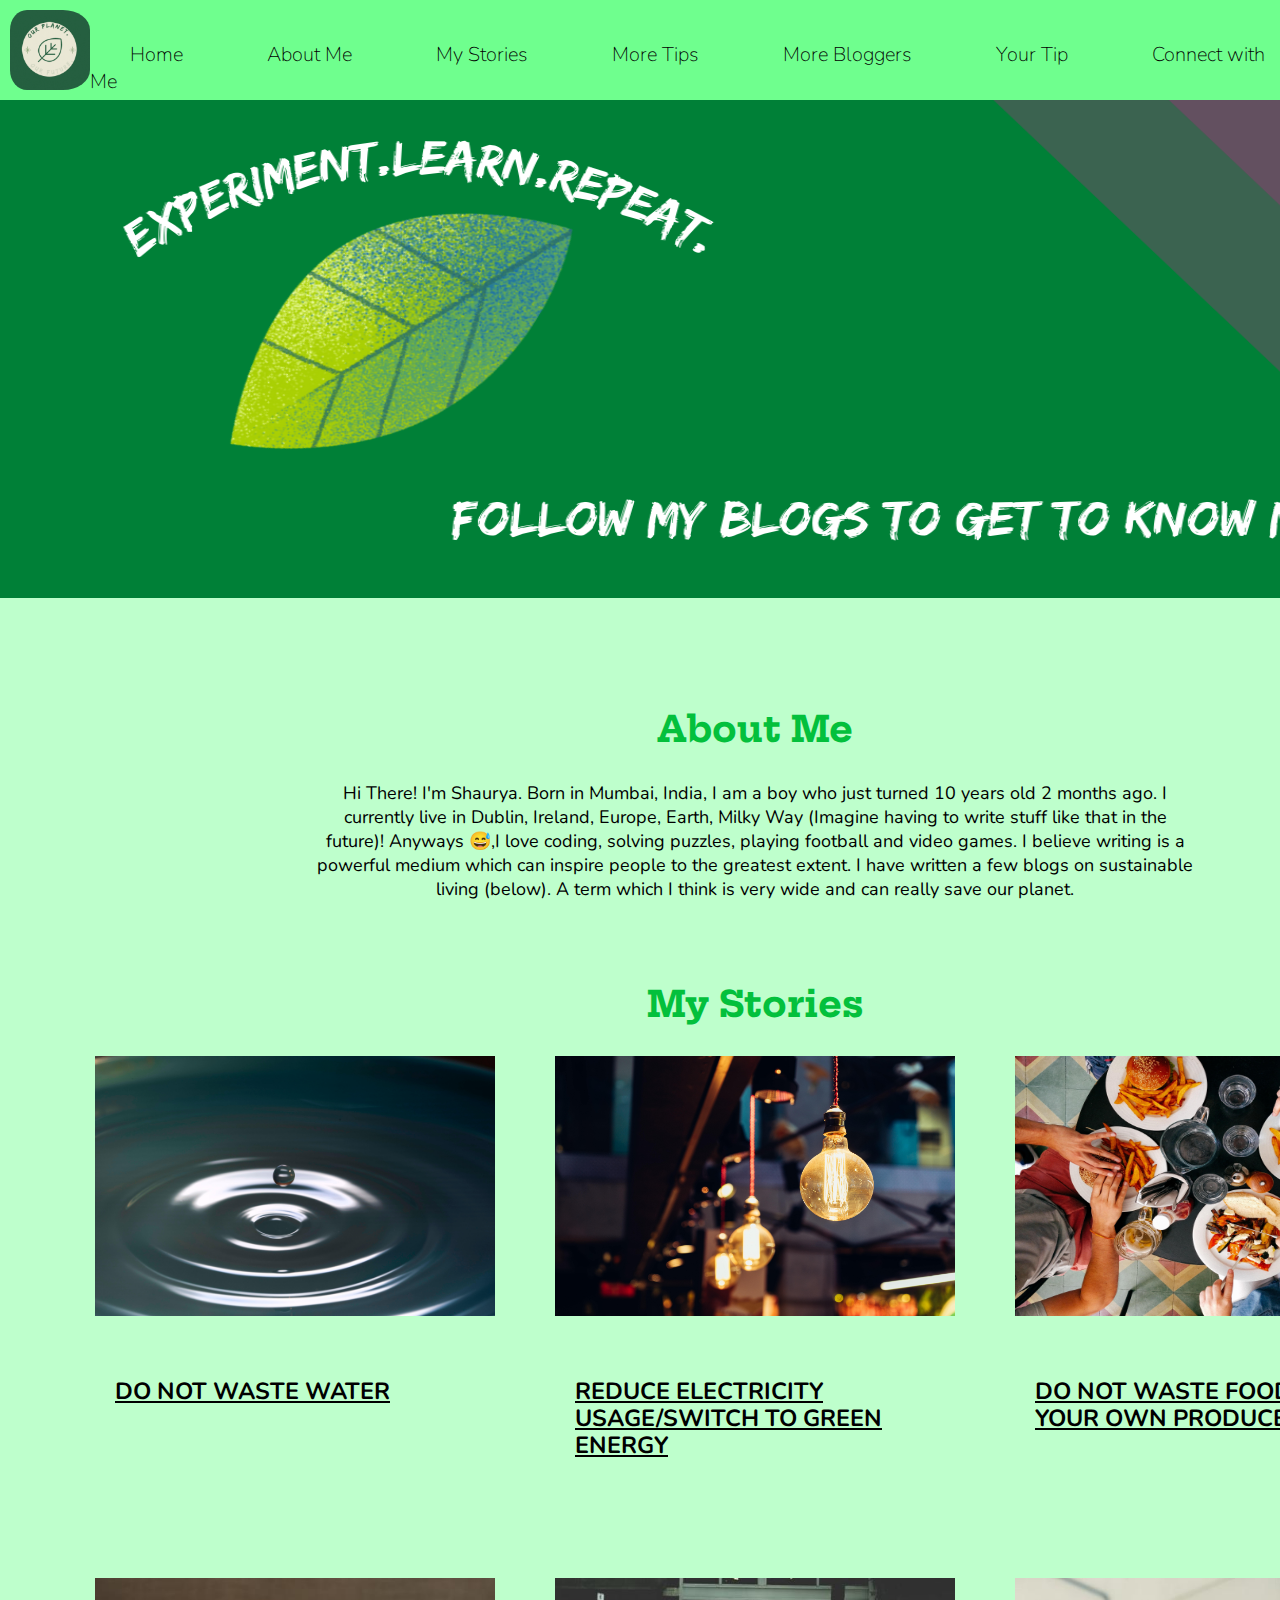
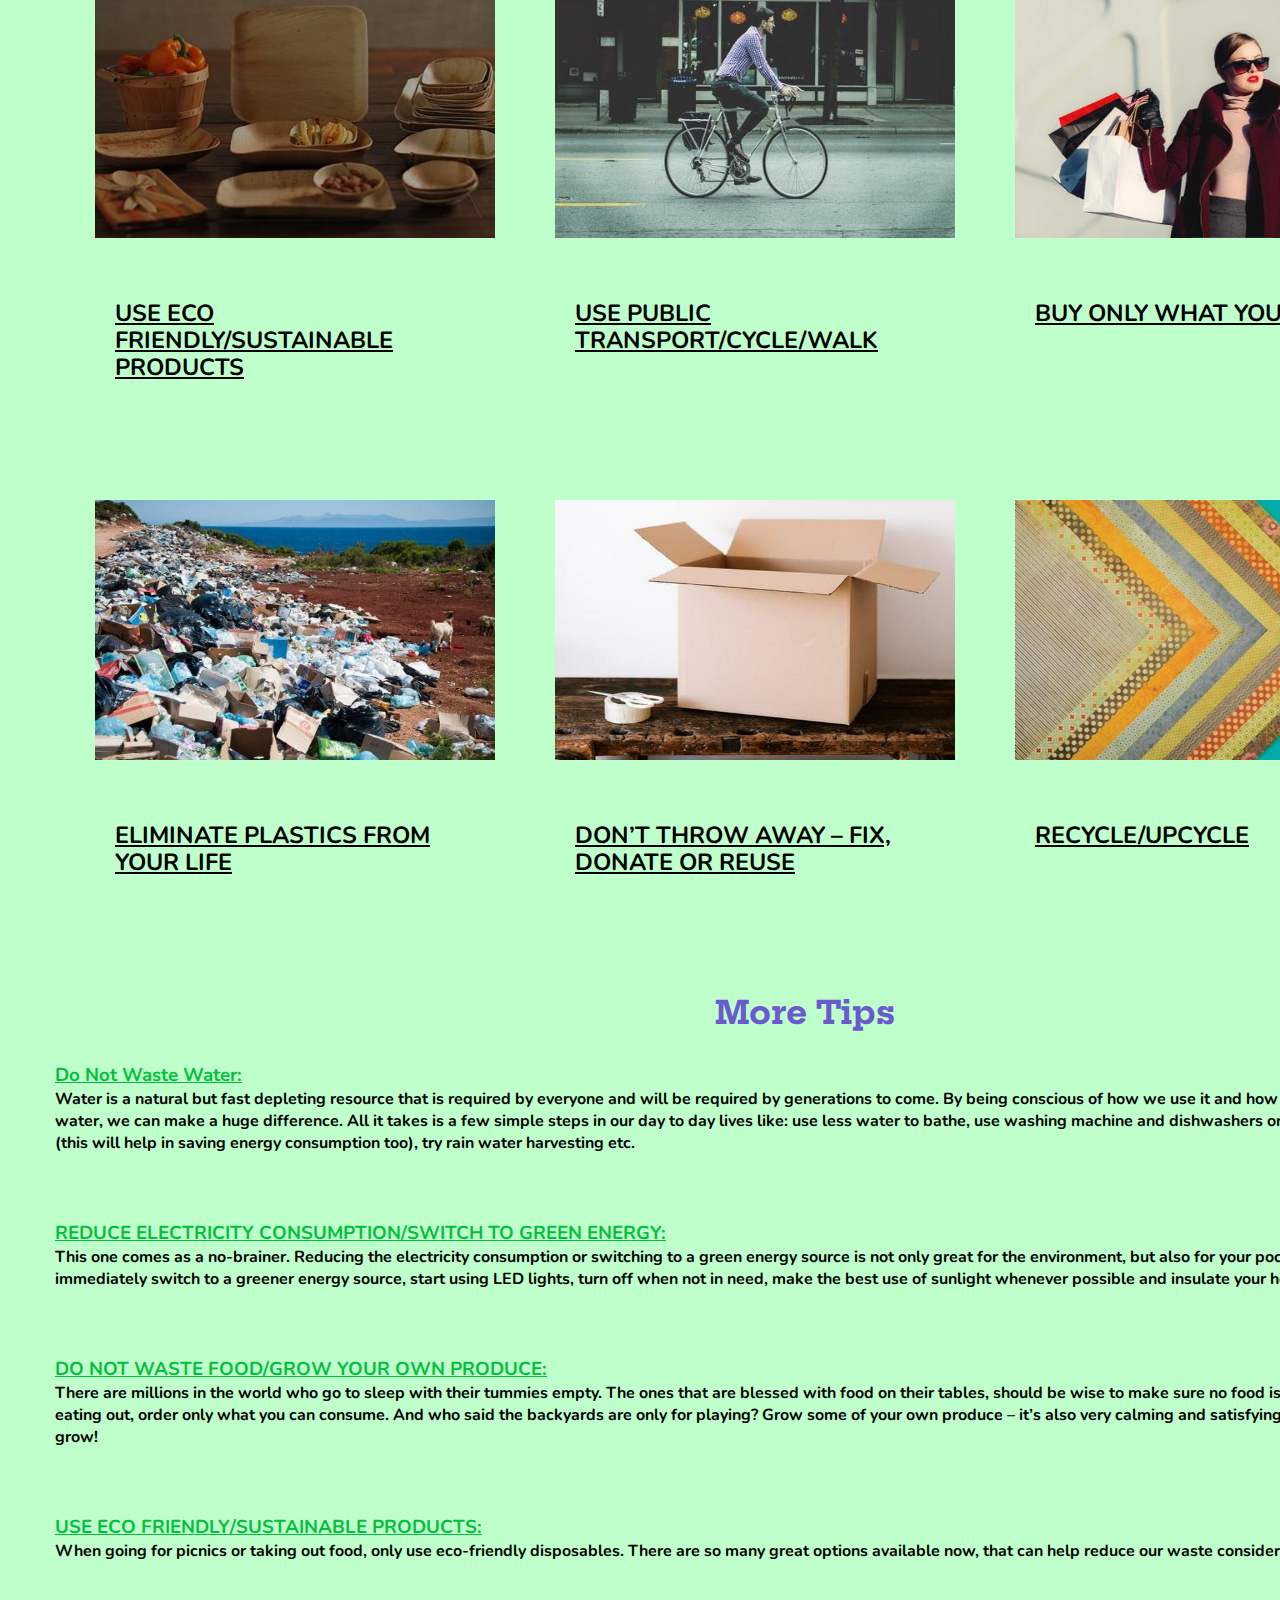
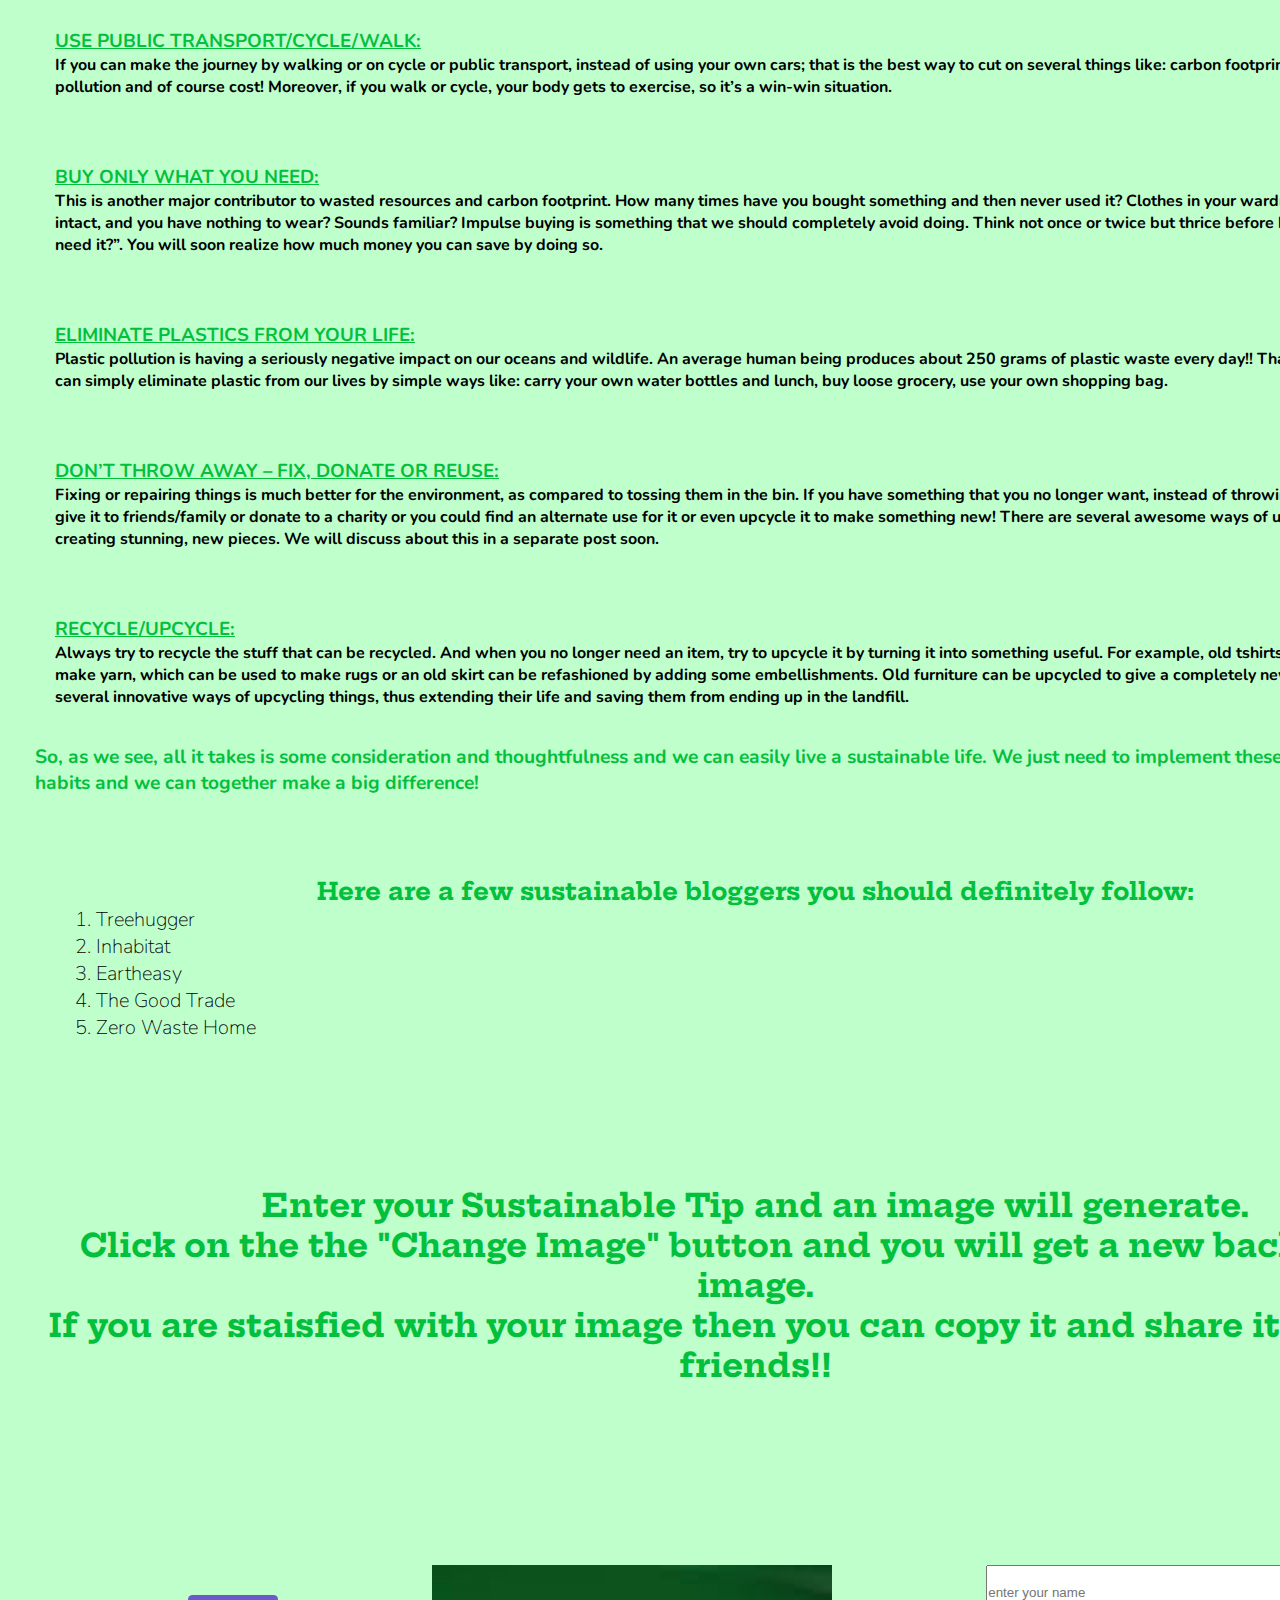
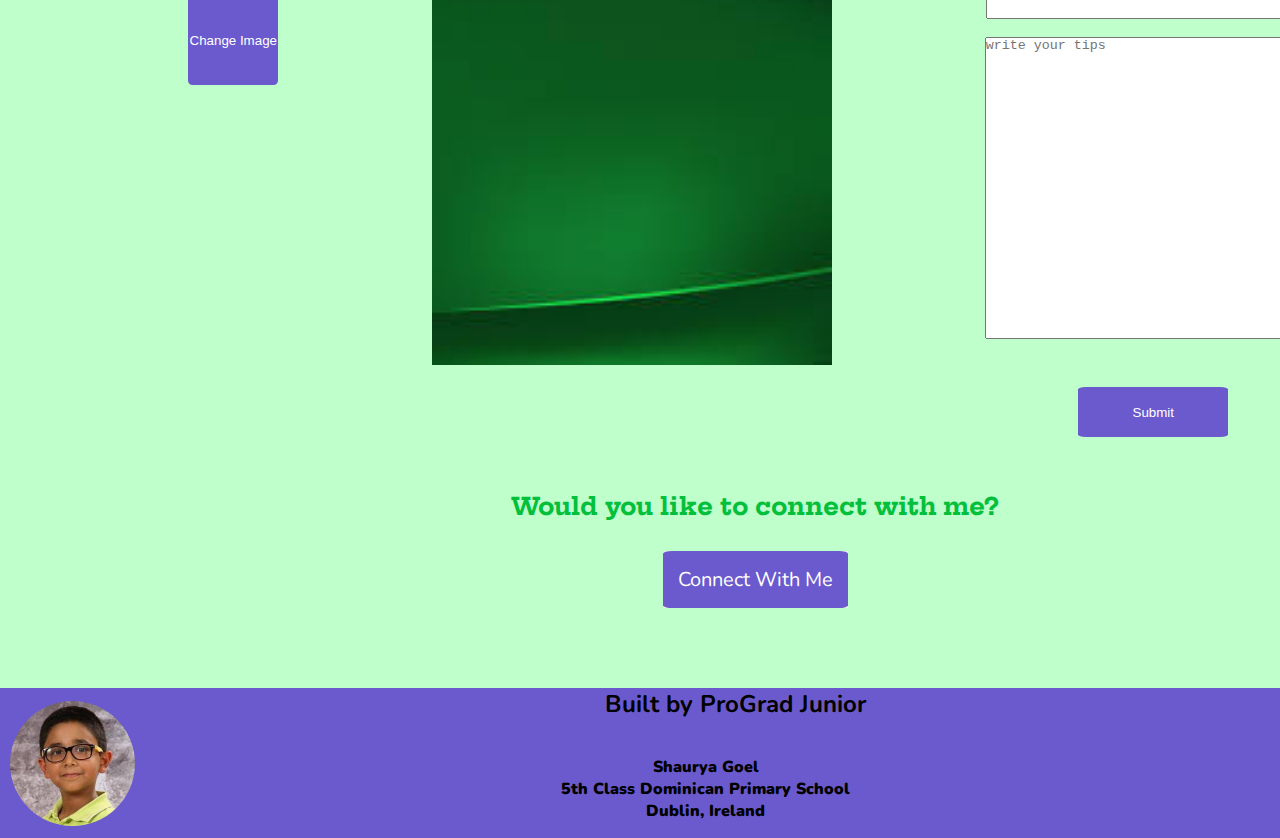
<file: index.html>
<!DOCTYPE html>
<html lang="en">

<head>
    <meta charset="UTF-8">
    <meta name="viewport" content="width=device-width, initial-scale=1.0">
    <title>Our Planet Our Future </title>
    
    <link rel="stylesheet" href="style.css">
    <link rel="stylesheet" href="About me.html">
    <link rel="stylesheet" href="More bloggers.html">
    <link rel="stylesheet" href="More Tips.html">
    <link rel="stylesheet" href="My Stories.html">
    <link rel="stylesheet" href="Your Tips.html">
    <link rel="stylesheet" href="Connect with me.html">
</head>
<body>
   <!--nav bar--->
<nav id="home">
  <img src="Assets/gif.gif" alt="logo" width="80px" height="80px" id="gif">
    <div id="logo"></div>
    <div>
      <br><br>
      <a href="index.html" >Home</a>
      <a href="About me.html">About Me</a>
      <a href="My Stories.html">My Stories</a>
      <a href="More Tips.html">More Tips</a>
      <a href="More bloggers.html">More Bloggers</a>
      <a href="Your Tips.html">Your Tip</a>
      <a href="Connect with me.html">Connect with Me</a>
    </div>
  </nav>
  <br>
  
  <!--header or home section--->
 
  <header >
   <img src="Assets/Experiment.Learn.Repeat..png" height="500px" width="1440px" id="header-img"> 
  </header>
  <br><br><br><br><br><br>
  
  <!--about me--->
  <div id="about-me">
    <div id="about-me-section" class="section">
      <h2>About Me</h2>
      <p id="about-me">Hi There! I'm Shaurya. Born in Mumbai, India, I am a boy who just turned 10 years old 2 months ago. I currently live in Dublin, Ireland, Europe, Earth, Milky Way (Imagine having to write stuff like that in the future)!
        Anyways 😅,I love coding, solving puzzles, playing football and video games.
        I believe writing is a powerful medium which can inspire people to the greatest extent. I have written a few blogs on sustainable living (below). A term which I think is very wide and can really save our planet.
        
      </p>
    </div>
    <div class="button">
      
    </div>
  </div> 
  <!--stories--->
  <div id="my-story" class="section"> 
    <h2>My Stories</h2>
    <div class="container" id="box">
      <div class="story"> 
         <img class="image-container" src="Assets/Water Droplet.jpg"> 
         <a href="#1"><h3><u>DO NOT WASTE WATER</u></h3></a>
      </div>
  
      <div class="story">
          <img class="image-container" src="Assets/Lightbulb.jpg" alt="">
          <a href="#2">  <h3><u>REDUCE ELECTRICITY USAGE/SWITCH TO GREEN ENERGY</u></h3></a>
       
      </div>
  
      <div class="story">
         <img class="image-container" src="Assets/People Eating Food.jpg"> 
         <a href="#3">  <h3><u>DO NOT WASTE FOOD/GROW YOUR OWN PRODUCE</u></h3></a>
      </div>
    </div>
    <br><br><br><br>

    <div class="container" id="box">
      <div class="story"> 
         <img class="image-container" src="Assets/Eco Products.jpg"> 
         <a href="#4" target=”_blank”><h3><u>USE ECO FRIENDLY/SUSTAINABLE PRODUCTS</u></h3></a>
      </div>
  
      <div class="story">
          <img class="image-container" src="Assets/Transport.jpg" alt="">
          <a href="#5" target=”_blank”>  <h3><u>USE PUBLIC TRANSPORT/CYCLE/WALK</u></h3></a>
       
      </div>
  
      <div class="story">
         <img class="image-container" src="Assets/Shopping.jpg"> 
         <a href="#6">  <h3><u>BUY ONLY WHAT YOU NEED</u></h3></a>
      </div>
    </div>
    <br><br><br><br>

    <div class="container" id="box">
      <div class="story"> 
         <img class="image-container" src="Assets/Landfill.jpg"> 
         <a href="#7"><h3><u>ELIMINATE PLASTICS FROM YOUR LIFE</u></h3></a>
      </div>
  
      <div class="story">
          <img class="image-container" src="Assets/Box-card.jpg" alt="">
          <a href="#8">  <h3><u>DON’T THROW AWAY – FIX, DONATE OR REUSE</u></h3></a>
       
      </div>
  
      <div class="story">
         <img class="image-container" src="Assets/Mattress.jpg"> 
         <a href="#9">  <h3><u>RECYCLE/UPCYCLE</u></h3></a>
      </div>
    </div>
    <br><br><br><br>
    
<h1 id="happy">More Tips</h1>

<h3 class="sad" id="1"> <u>Do Not Waste Water:</u> </h3>
<h4 class="ok">Water is a natural but fast depleting resource that is required by everyone and will be required by generations to come. By being conscious of how we use it and how we can conserve water, we can make a huge difference. All it takes is a few simple steps in our day to day lives like: use less water to bathe, use washing machine and dishwashers only when the load is full (this will help in saving energy consumption too), try rain water harvesting etc.</h4>
<br><br>
<h3 class="sad" id="2"> <u>REDUCE ELECTRICITY CONSUMPTION/SWITCH TO GREEN ENERGY:</u> </h3>
<h4 class="ok">This one comes as a no-brainer. Reducing the electricity consumption or switching to a green energy source is not only great for the environment, but also for your pockets. If you cannot immediately switch to a greener energy source, start using LED lights, turn off when not in need, make the best use of sunlight whenever possible and insulate your homes well.</h4>
<br><br>  
<h3 class="sad" id="3"> <u>DO NOT WASTE FOOD/GROW YOUR OWN PRODUCE:</u> </h3>
<h4 class="ok">There are millions in the world who go to sleep with their tummies empty. The ones that are blessed with food on their tables, should be wise to make sure no food is wasted at all. When eating out, order only what you can consume. And who said the backyards are only for playing? Grow some of your own produce – it’s also very calming and satisfying to see your own food grow!</h4>
<br><br> 
<h3 class="sad" id="4"> <u>USE ECO FRIENDLY/SUSTAINABLE PRODUCTS:</u> </h3>
<h4 class="ok">When going for picnics or taking out food, only use eco-friendly disposables. There are so many great options available now, that can help reduce our waste considerably.</h4>
<br><br>  
<h3 class="sad" id="5"> <u>USE PUBLIC TRANSPORT/CYCLE/WALK:</u> </h3>
<h4 class="ok">If you can make the journey by walking or on cycle or public transport, instead of using your own cars; that is the best way to cut on several things like: carbon footprint, fuel consumption, pollution and of course cost! Moreover, if you walk or cycle, your body gets to exercise, so it’s a win-win situation.</h4>
<br><br>  
<h3 class="sad" id="6"> <u>BUY ONLY WHAT YOU NEED:</u> </h3>
<h4 class="ok">This is another major contributor to wasted resources and carbon footprint. How many times have you bought something and then never used it? Clothes in your wardrobes with tags still intact, and you have nothing to wear? Sounds familiar? Impulse buying is something that we should completely avoid doing. Think not once or twice but thrice before buying – “Do I really need it?”. You will soon realize how much money you can save by doing so.</h4>
<br><br>  
<h3 class="sad" id="7"> <u>ELIMINATE PLASTICS FROM YOUR LIFE:</u> </h3>
<h4 class="ok">Plastic pollution is having a seriously negative impact on our oceans and wildlife. An average human being produces about 250 grams of plastic waste every day!! That’s a BIG number. We can simply eliminate plastic from our lives by simple ways like: carry your own water bottles and lunch, buy loose grocery, use your own shopping bag.</h4>
<br><br> 
<h3 class="sad" id="8"> <u>DON’T THROW AWAY – FIX, DONATE OR REUSE:</u> </h3>
<h4 class="ok">Fixing or repairing things is much better for the environment, as compared to tossing them in the bin. If you have something that you no longer want, instead of throwing them away either give it to friends/family or donate to a charity or you could find an alternate use for it or even upcycle it to make something new! There are several awesome ways of upcycling clothes and creating stunning, new pieces. We will discuss about this in a separate post soon.</h4>
<br><br> 
<h3 class="sad" id="9"> <u>RECYCLE/UPCYCLE:</u> </h3>
<h4 class="ok">Always try to recycle the stuff that can be recycled. And when you no longer need an item, try to upcycle it by turning it into something useful. For example, old tshirts can be upcycled to make yarn, which can be used to make rugs or an old skirt can be refashioned by adding some embellishments. Old furniture can be upcycled to give a completely new look. There are several innovative ways of upcycling things, thus extending their life and saving them from ending up in the landfill.</h4>
<br><br> 
<h4 id="angry">So, as we see, all it takes is some consideration and thoughtfulness and we can easily live a sustainable life. We just need to implement these small changes in our habits and we can together make a big difference!</h4> 


<!-- <h2 id="any-tips">Do you have any sustainable tips fo us and the community?</h2>
<br>
<br>
<br><label for=""></label><input type="text" placeholder="   Enter Your Name" name="name-tip" id="name-tip">
<br>
<label for=""></label><input type="text" placeholder="   Enter Your Sustainable Tip" name="tip" id="tip">
<br>
<button id="button7733"><p>Submit Sustainable Tip</p></button>
<br><br><br>
<h3 id="text-describe-input">Here are some sustainable tips we have received by other people.<br>👇</h3>
<div id="tip-box">
  <br>
  <div id="tip-box2">
    <br>
    <div id="tip-box3">
      <br>
      <div id="tip-box4">
        <br>
        <div id="tip-box5">
          <br>
  
        </div>
      </div>
    </div>
  </div>
</div> -->

 <h2 id="bloggers-more">Here are a few sustainable bloggers you should definitely follow:</h2>
<a class="sustainablebloggers1" target=”_blank”  href="https://www.treehugger.com/"   >1. Treehugger</a>  <br>
<a class="sustainablebloggers1" target=”_blank”  href="https://inhabitat.com/">2. Inhabitat</a><br>
<a class="sustainablebloggers1" target=”_blank”  href="https://eartheasy.com/">3. Eartheasy</a><br>
<a class="sustainablebloggers1" target=”_blank”  href="https://www.thegoodtrade.com/home">4. The Good Trade</a><br>
<a class="sustainablebloggers1" target=”_blank”  href="https://zerowastehome.com/">5. Zero Waste Home</a><br>
<br><br><br><br><br><b><br><br><br>


<h1 id="about-me-your-tips">Enter your Sustainable Tip and an image will generate. <br> Click on the the 
  "Change Image" button and you will get a new background image. <br> If you are staisfied with your image then you can copy it and share it with your friends!! 
</h1>
<br><br><br><br><br><br><br><br><br><br>
<div class="container44">

  <div class="container22"> <button id="button22">Change Image</button></div>
  <div class="container11" id="container11">
  <h1 id="showmessage"></h1><p id="showname"></p>
  </div>
  <div class="container22">
  <input type="text" id="name" placeholder="enter your name" ><br>
  <textarea name="message" id="message" cols="40" rows="20" placeholder="write your tips"></textarea><br>
  <button id="button33">Submit</button>
  </div>
  
  </div>
  <script src="app.js"></script>

<br><br><br>

<form action="mailto:2011shauryagoel@gmail.com?Subject=Our Planet Our Future Get to know me!" method="POST" encypte="text/plain">

<h2 id="connect7">Would you like to connect with me?</h2>
<button class="button773">
  <p> Connect With Me </p>
</button>

<!--footer--->
    <footer>
      <img src="Assets/My Pic.jpg" alt="" height="125px" width="125px" id="gleefull"  >
      <div>
        <h3 id="mad">Built by ProGrad Junior</h3>
        <br><br><br>
        <p id="add">Shaurya Goel </p>     
        <p id="add">5th Class Dominican Primary School </p>
        <p id="add">Dublin, Ireland</p>
      </p>
 
      </div>
      
    </footer>
  </body>

</html>
</file>
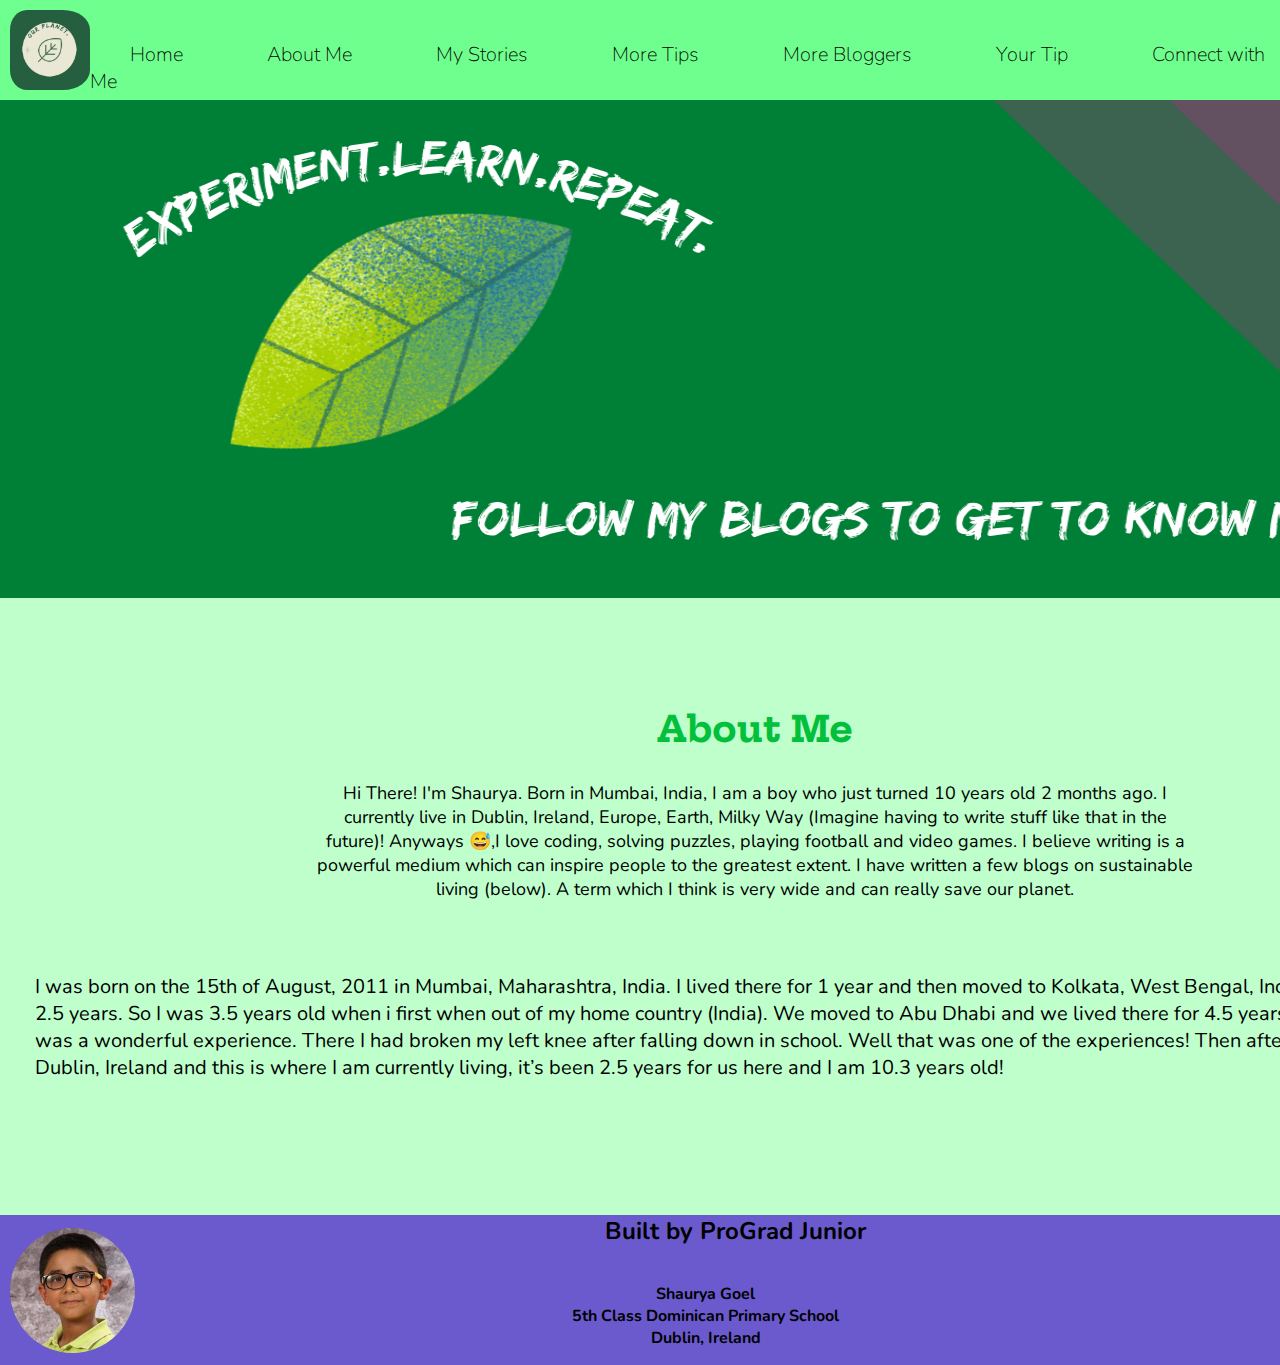
<file: About me.html>
<!DOCTYPE html>
<html lang="en">

<head>
    <meta charset="UTF-8">
    <meta name="viewport" content="width=device-width, initial-scale=1.0">
    <title>Our Planet Our Future</title>
    <link rel="stylesheet" href="style.css">
    <link rel="stylesheet" href="index.html">
    <link rel="stylesheet" href="More bloggers.html">
    <link rel="stylesheet" href="More Tips.html">
    <link rel="stylesheet" href="My Stories.html">
    <link rel="stylesheet" href="Your Tips.html">
    <link rel="stylesheet" href="Connect with me.html">
</head>
<body>
   <!--nav bar--->
<nav id="home">
  <img src="Assets/gif.gif" alt="logo" width="80px" height="80px" id="gif">
    <div id="logo"></div>
    <div>
      <br><br>
      <a href="index.html">Home</a>
      <a href="About me.html">About Me</a>
      <a href="My Stories.html">My Stories</a>
      <a href="More Tips.html">More Tips</a>
      <a href="More bloggers.html">More Bloggers</a>
      <a href="Your Tips.html">Your Tip</a>
      <a href="Connect with me.html">Connect with Me</a>
    </div>
  </nav>
  <br>
  
  <!--header or home section--->
  <header >
  <img src="Assets/Experiment.Learn.Repeat..png" height="500px" width="1440px" id="png">
  </header>
  <br><br><br><br><br><br>
  <!--about me--->
  <div id="about-me">
    <div id="about-me-section" class="section">
      <h2>About Me</h2>
      <p class="about-me" id="about-me-text">Hi There! I'm Shaurya. Born in Mumbai, India, I am a boy who just turned 10 years old 2 months ago. I currently live in Dublin, Ireland, Europe, Earth, Milky Way (Imagine having to write stuff like that in the future)!
        Anyways 😅,I love coding, solving puzzles, playing football and video games.
        I believe writing is a powerful medium which can inspire people to the greatest extent. I have written a few blogs on sustainable living (below). A term which I think is very wide and can really save our planet.
      </p>
    </div>
    <br><br><br><br>

    <p class="about-me">I was born on the 15th of August, 2011 in Mumbai, Maharashtra, India. I lived there  for 1 year and then moved to Kolkata, West Bengal, India. There I lived for 2.5 years. So I was 3.5 years old when i first when out of my home country (India). We moved to Abu Dhabi and we lived there for 4.5 years. And I have to say, it was a wonderful experience. There I had broken my left knee after falling down in school. Well that was one of the experiences! Then after that we moved to Dublin, Ireland and this is where I am currently living, it’s been 2.5 years for us here and I am 10.3 years old!         </p>
    <!-- <div class="button">
      
    </div>
  </div>
  
  
  <div id="my-story" class="section"> 
    <h2>My Stories</h2>
    <div class="container" id="box">
      <div class="story"> 
         <img class="image-container" src="Assets/Water Droplet.jpg"> 
         <a href="https://www.truethnics.ie/blogs/healthy-living/simple-everyday-tips-on-sustainable-living"><h3><u>DO NOT WASTE WATER</u></h3> <br> <h5><u>17/10/2021</u> </h5></a>
      </div>
  
      <div class="story">
          <img class="image-container" src="Assets/Lightbulb.jpg" alt="">
          <a href="https://www.truethnics.ie/blogs/healthy-living/simple-everyday-tips-on-sustainable-living">  <h3><u>REDUCE ELECTRICITY USAGE/SWITCH TO GREEN ENERGY</u></h3> <br> <h5><u> 19/10/2021</u></h5> </a>
       
      </div>
  
      <div class="story">
         <img class="image-container" src="Assets/People Eating Food.jpg"> 
         <a href="https://www.truethnics.ie/blogs/healthy-living/simple-everyday-tips-on-sustainable-living">  <h3><u>DO NOT WASTE FOOD/GROW YOUR OWN PRODUCE</u></h3> <br> <h5> <u> 22/10/2021</u></h5> </a>
      </div>
    </div>
    <br><br><br><br>
     -->
<!-- <h1 id="happy">More Tips</h1>

<h3 class="sad"> <u>Do Not Waste Water:</u> </h3>
<h4 class="ok">Water is a natural but fast depleting resource that is required by everyone and will be required by generations to come. By being conscious of how we use it and how we can conserve water, we can make a huge difference. All it takes is a few simple steps in our day to day lives like: use less water to bathe, use washing machine and dishwashers only when the load is full (this will help in saving energy consumption too), try rain water harvesting etc.</h4>
<br><br>
<h3 class="sad"> <u>REDUCE ELECTRICITY CONSUMPTION/SWITCH TO GREEN ENERGY:</u> </h3>
<h4 class="ok">This one comes as a no-brainer. Reducing the electricity consumption or switching to a green energy source is not only great for the environment, but also for your pockets. If you cannot immediately switch to a greener energy source, start using LED lights, turn off when not in need, make the best use of sunlight whenever possible and insulate your homes well.</h4>
<br><br>  
<h3 class="sad"> <u>DO NOT WASTE FOOD/GROW YOUR OWN PRODUCE:</u> </h3>
<h4 class="ok">There are millions in the world who go to sleep with their tummies empty. The ones that are blessed with food on their tables, should be wise to make sure no food is wasted at all. When eating out, order only what you can consume. And who said the backyards are only for playing? Grow some of your own produce – it’s also very calming and satisfying to see your own food grow!</h4>
<br><br> 
<h3 class="sad"> <u>USE ECO FRIENDLY/SUSTAINABLE PRODUCTS:</u> </h3>
<h4 class="ok">When going for picnics or taking out food, only use eco-friendly disposables. There are so many great options available now, that can help reduce our waste considerably.</h4>
<br><br>  
<h3 class="sad"> <u>USE PUBLIC TRANSPORT/CYCLE/WALK:</u> </h3>
<h4 class="ok">If you can make the journey by walking or on cycle or public transport, instead of using your own cars; that is the best way to cut on several things like: carbon footprint, fuel consumption, pollution and of course cost! Moreover, if you walk or cycle, your body gets to exercise, so it’s a win-win situation.</h4>
<br><br>  
<h3 class="sad"> <u>BUY ONLY WHAT YOU NEED:</u> </h3>
<h4 class="ok">This is another major contributor to wasted resources and carbon footprint. How many times have you bought something and then never used it? Clothes in your wardrobes with tags still intact, and you have nothing to wear? Sounds familiar? Impulse buying is something that we should completely avoid doing. Think not once or twice but thrice before buying – “Do I really need it?”. You will soon realize how much money you can save by doing so.</h4>
<br><br>  
<h3 class="sad"> <u>ELIMINATE PLASTICS FROM YOUR LIFE:</u> </h3>
<h4 class="ok">Plastic pollution is having a seriously negative impact on our oceans and wildlife. An average human being produces about 250 grams of plastic waste every day!! That’s a BIG number. We can simply eliminate plastic from our lives by simple ways like: carry your own water bottles and lunch, buy loose grocery, use your own shopping bag.</h4>
<br><br> 
<h3 class="sad"> <u>DON’T THROW AWAY – FIX, DONATE OR REUSE:</u> </h3>
<h4 class="ok">Fixing or repairing things is much better for the environment, as compared to tossing them in the bin. If you have something that you no longer want, instead of throwing them away either give it to friends/family or donate to a charity or you could find an alternate use for it or even upcycle it to make something new! There are several awesome ways of upcycling clothes and creating stunning, new pieces. We will discuss about this in a separate post soon.</h4>
<br><br> 
<h3 class="sad"> <u>RECYCLE/UPCYCLE:</u> </h3>
<h4 class="ok">Always try to recycle the stuff that can be recycled. And when you no longer need an item, try to upcycle it by turning it into something useful. For example, old tshirts can be upcycled to make yarn, which can be used to make rugs or an old skirt can be refashioned by adding some embellishments. Old furniture can be upcycled to give a completely new look. There are several innovative ways of upcycling things, thus extending their life and saving them from ending up in the landfill.</h4>
<br><br> 
<h4 id="angry">So, as we see, all it takes is some consideration and thoughtfulness and we can easily live a sustainable life. We just need to implement these small changes in our habits and we can together make a big difference!</h4> 
<br><br><br> -->

<!-- <button>
  <p> Connect With Me </p>
</button> -->

<br><br><br>
<!-- <h2 class="button773">Would you like to connect with me?</h2>
<button class="button773">
  <p> Connect With Me </p>
</button> -->


<!--footer--->
    <footer>
      <img src="Assets/My Pic.jpg" alt="" height="125px" width="125px" id="gleefull"  >
      <div>
        <h3 id="mad">Built by ProGrad Junior</h3>
        <br><br><br>
        <p id="add">Shaurya Goel </p>     
        <p id="add">5th Class Dominican Primary School </p>
        <p id="add">Dublin, Ireland</p>
      </p>
 
      </div>
      
    </footer>
  </body>

</html>
</file>
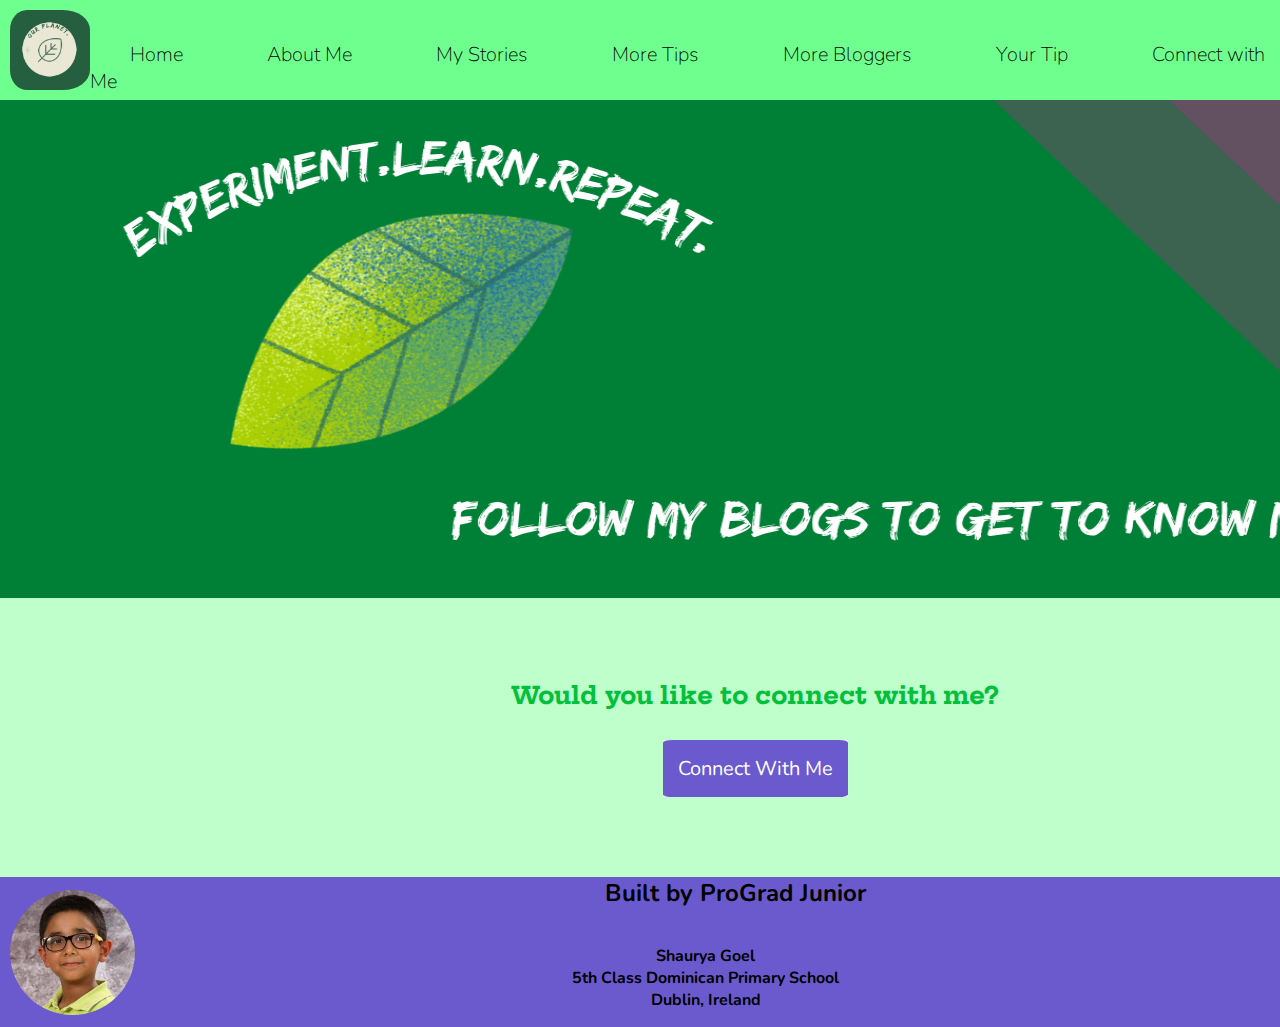
<file: Connect with me.html>
<!DOCTYPE html>
<html lang="en">

<head>
    <meta charset="UTF-8">
    <meta name="viewport" content="width=device-width, initial-scale=1.0">
    <title>Our Planet Our Future</title>
    <link rel="stylesheet" href="style.css">
    <link rel="stylesheet" href="index.html">
    <link rel="stylesheet" href="More bloggers.html">
    <link rel="stylesheet" href="More Tips.html">
    <link rel="stylesheet" href="My Stories.html">
    <link rel="stylesheet" href="Your Tips.html">
    <link rel="stylesheet" href="Connect with me.html">
</head>
<body>
   <!--nav bar--->
<nav id="home">
  <img src="Assets/gif.gif" alt="logo" width="80px" height="80px" id="gif">
    <div id="logo"></div>
    <div>
      <br><br>
      <a href="index.html">Home</a>
      <a href="About me.html">About Me</a>
      <a href="My Stories.html">My Stories</a>
      <a href="More Tips.html">More Tips</a>
      <a href="More bloggers.html">More Bloggers</a>
      <a href="Your Tips.html">Your Tip</a>
      <a href="Connect with me.html">Connect with Me</a>
    </div>
  </nav>
  <br>
  
  <!--header or home section--->
  <header >
  <img src="Assets/Experiment.Learn.Repeat..png" height="500px" width="1440px" id="png">
  </header>
  <br><br><br><br><br><br>
  <!--about me--->
  <!-- <div id="about-me">
    <div id="about-me-section" class="section">
      <h2>About Me</h2>
      <p class="about-me" id="about-me-text">Hi There! I'm Shaurya. Born in Mumbai, India, I am a boy who just turned 10 years old 2 months ago. I currently live in Dublin, Ireland, Europe, Earth, Milky Way (Imagine having to write stuff like that in the future)!
        Anyways 😅,I love coding, solving puzzles, playing football and video games.
        I believe writing is a powerful medium which can inspire people to the greatest extent. I have written a few blogs on sustainable living (below). A term which I think is very wide and can really save our planet.
      </p>
    </div>
    <br><br><br><br>

    <p class="about-me">I was born on the 15th of August, 2011 in Mumbai, Maharashtra, India. I lived there  for 1 year and then moved to Kolkata, West Bengal, India. There I lived for 2.5 years. So I was 3.5 years old when i first when out of my home country (India). We moved to Abu Dhabi and we lived there for 4.5 years. And I have to say, it was a wonderful experience. There I had broken my left knee after falling down in school. Well that was one of the experiences! Then after that we moved to Dublin, Ireland and this is where I am currently living, it’s been 2.5 years for us here and I am 10.3 years old!         </p> -->
    <!-- <div class="button">
      
    </div>
  </div>
  
  
  <div id="my-story" class="section"> 
    <h2>My Stories</h2>
    <div class="container" id="box">
      <div class="story"> 
         <img class="image-container" src="Assets/Water Droplet.jpg"> 
         <a href="https://www.truethnics.ie/blogs/healthy-living/simple-everyday-tips-on-sustainable-living"><h3><u>DO NOT WASTE WATER</u></h3> <br> <h5><u>17/10/2021</u> </h5></a>
      </div>
  
      <div class="story">
          <img class="image-container" src="Assets/Lightbulb.jpg" alt="">
          <a href="https://www.truethnics.ie/blogs/healthy-living/simple-everyday-tips-on-sustainable-living">  <h3><u>REDUCE ELECTRICITY USAGE/SWITCH TO GREEN ENERGY</u></h3> <br> <h5><u> 19/10/2021</u></h5> </a>
       
      </div>
  
      <div class="story">
         <img class="image-container" src="Assets/People Eating Food.jpg"> 
         <a href="https://www.truethnics.ie/blogs/healthy-living/simple-everyday-tips-on-sustainable-living">  <h3><u>DO NOT WASTE FOOD/GROW YOUR OWN PRODUCE</u></h3> <br> <h5> <u> 22/10/2021</u></h5> </a>
      </div>
    </div>
    <br><br><br><br>
     -->
<!-- <h1 id="happy">More Tips</h1>

<h3 class="sad"> <u>Do Not Waste Water:</u> </h3>
<h4 class="ok">Water is a natural but fast depleting resource that is required by everyone and will be required by generations to come. By being conscious of how we use it and how we can conserve water, we can make a huge difference. All it takes is a few simple steps in our day to day lives like: use less water to bathe, use washing machine and dishwashers only when the load is full (this will help in saving energy consumption too), try rain water harvesting etc.</h4>
<br><br>
<h3 class="sad"> <u>REDUCE ELECTRICITY CONSUMPTION/SWITCH TO GREEN ENERGY:</u> </h3>
<h4 class="ok">This one comes as a no-brainer. Reducing the electricity consumption or switching to a green energy source is not only great for the environment, but also for your pockets. If you cannot immediately switch to a greener energy source, start using LED lights, turn off when not in need, make the best use of sunlight whenever possible and insulate your homes well.</h4>
<br><br>  
<h3 class="sad"> <u>DO NOT WASTE FOOD/GROW YOUR OWN PRODUCE:</u> </h3>
<h4 class="ok">There are millions in the world who go to sleep with their tummies empty. The ones that are blessed with food on their tables, should be wise to make sure no food is wasted at all. When eating out, order only what you can consume. And who said the backyards are only for playing? Grow some of your own produce – it’s also very calming and satisfying to see your own food grow!</h4>
<br><br> 
<h3 class="sad"> <u>USE ECO FRIENDLY/SUSTAINABLE PRODUCTS:</u> </h3>
<h4 class="ok">When going for picnics or taking out food, only use eco-friendly disposables. There are so many great options available now, that can help reduce our waste considerably.</h4>
<br><br>  
<h3 class="sad"> <u>USE PUBLIC TRANSPORT/CYCLE/WALK:</u> </h3>
<h4 class="ok">If you can make the journey by walking or on cycle or public transport, instead of using your own cars; that is the best way to cut on several things like: carbon footprint, fuel consumption, pollution and of course cost! Moreover, if you walk or cycle, your body gets to exercise, so it’s a win-win situation.</h4>
<br><br>  
<h3 class="sad"> <u>BUY ONLY WHAT YOU NEED:</u> </h3>
<h4 class="ok">This is another major contributor to wasted resources and carbon footprint. How many times have you bought something and then never used it? Clothes in your wardrobes with tags still intact, and you have nothing to wear? Sounds familiar? Impulse buying is something that we should completely avoid doing. Think not once or twice but thrice before buying – “Do I really need it?”. You will soon realize how much money you can save by doing so.</h4>
<br><br>  
<h3 class="sad"> <u>ELIMINATE PLASTICS FROM YOUR LIFE:</u> </h3>
<h4 class="ok">Plastic pollution is having a seriously negative impact on our oceans and wildlife. An average human being produces about 250 grams of plastic waste every day!! That’s a BIG number. We can simply eliminate plastic from our lives by simple ways like: carry your own water bottles and lunch, buy loose grocery, use your own shopping bag.</h4>
<br><br> 
<h3 class="sad"> <u>DON’T THROW AWAY – FIX, DONATE OR REUSE:</u> </h3>
<h4 class="ok">Fixing or repairing things is much better for the environment, as compared to tossing them in the bin. If you have something that you no longer want, instead of throwing them away either give it to friends/family or donate to a charity or you could find an alternate use for it or even upcycle it to make something new! There are several awesome ways of upcycling clothes and creating stunning, new pieces. We will discuss about this in a separate post soon.</h4>
<br><br> 
<h3 class="sad"> <u>RECYCLE/UPCYCLE:</u> </h3>
<h4 class="ok">Always try to recycle the stuff that can be recycled. And when you no longer need an item, try to upcycle it by turning it into something useful. For example, old tshirts can be upcycled to make yarn, which can be used to make rugs or an old skirt can be refashioned by adding some embellishments. Old furniture can be upcycled to give a completely new look. There are several innovative ways of upcycling things, thus extending their life and saving them from ending up in the landfill.</h4>
<br><br> 
<h4 id="angry">So, as we see, all it takes is some consideration and thoughtfulness and we can easily live a sustainable life. We just need to implement these small changes in our habits and we can together make a big difference!</h4> 
<br><br><br> -->

<!-- <button>
  <p> Connect With Me </p>
</button> -->

<form action="mailto:2011shauryagoel@gmail.com?Subject=Our Planet Our Future Get to know me!" method="POST" encypte="text/plain">

<br><br><br>
<h2 class="button773">Would you like to connect with me?</h2>
<button class="button773">
  <p> Connect With Me </p>
</button>


<!--footer--->
    <footer>
      <img src="Assets/My Pic.jpg" alt="" height="125px" width="125px" id="gleefull"  >
      <div>
        <h3 id="mad">Built by ProGrad Junior</h3>
        <br><br><br>
        <p id="add">Shaurya Goel </p>     
        <p id="add">5th Class Dominican Primary School </p>
        <p id="add">Dublin, Ireland</p>
      </p>
 
      </div>
      
    </footer>
  </body>

</html>
</file>
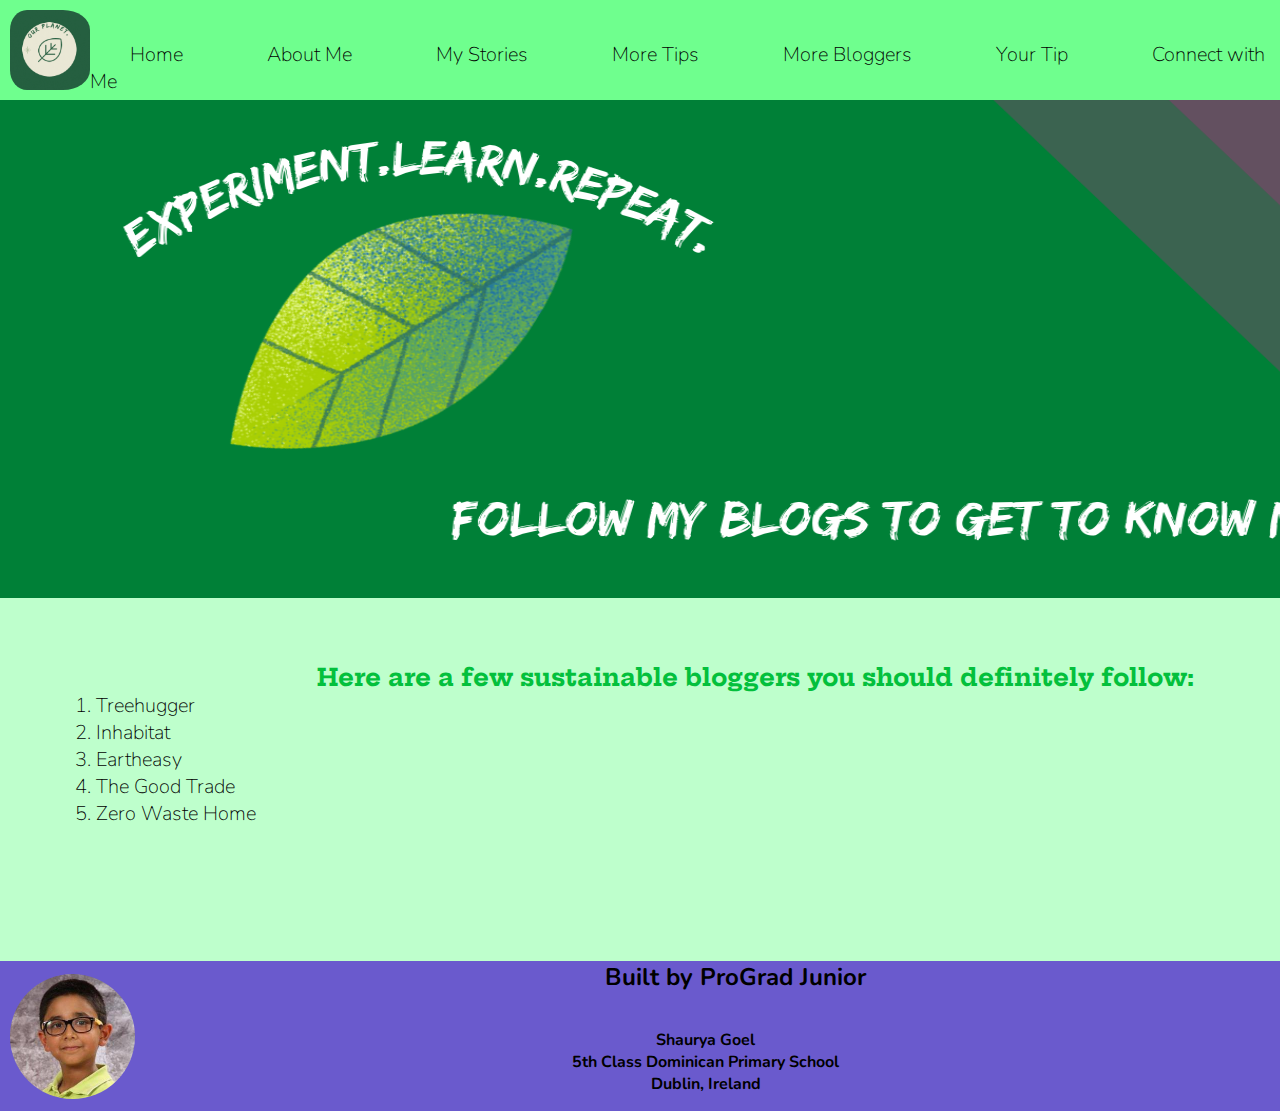
<file: More bloggers.html>
<!DOCTYPE html>
<html lang="en">

<head>
    <meta charset="UTF-8">
    <meta name="viewport" content="width=device-width, initial-scale=1.0">
    <title>Our Planet Our Future</title>
    <link rel="stylesheet" href="style.css">
    <link rel="stylesheet" href="index.html">
    <link rel="stylesheet" href="About me.html">
    <link rel="stylesheet" href="More Tips.html">
    <link rel="stylesheet" href="My Stories.html">
    <link rel="stylesheet" href="More bloggers.html">
    <link rel="stylesheet" href="Your Tips.html">
    <link rel="stylesheet" href="Connect with me.html">
</head>
<body>
   <!--nav bar--->
<nav id="home">
  <img src="Assets/gif.gif" alt="logo" width="80px" height="80px" id="gif">
    <div id="logo"></div>
    <div>
      <br><br>
      <a href="index.html">Home</a>
      <a href="About me.html">About Me</a>
      <a href="My Stories.html">My Stories</a>
      <a href="More Tips.html">More Tips</a>
      <a href="More bloggers.html">More Bloggers</a>
      <a href="Your Tips.html">Your Tip</a>
      <a href="Connect with me.html">Connect with Me</a>
    </div>
  </nav>
  <br>
  
  <!--header or home section--->
  <header >
  <img src="Assets/Experiment.Learn.Repeat..png" height="500px" width="1440px" id="png">
  </header>
  
  <!--about me--->
  <!-- <div id="about-me">
    <div id="about-me-section" class="section">
      <h2>About Me</h2>
      <p id="about-me">Hi There! I'm Shaurya. Born in Mumbai, India, I am a boy who just turned 10 years old 2 months ago. I currently live in Dublin, Ireland, Europe, Earth, Milky Way (Imagine having to write stuff like that in the future)!
        Anyways 😅,I love coding, solving puzzles, playing football and video games.
        I believe writing is a powerful medium which can inspire people to the greatest extent. I have written a few blogs on sustainable living (below). A term which I think is very wide and can really save our planet.
      </p>
    </div> -->
    <!-- <div class="button">
      
    </div>
  </div>
  
  
  <div id="my-story" class="section"> 
    <h2>My Stories</h2>
    <div class="container" id="box">
      <div class="story"> 
         <img class="image-container" src="Assets/Water Droplet.jpg"> 
         <a href="https://www.truethnics.ie/blogs/healthy-living/simple-everyday-tips-on-sustainable-living"><h3><u>DO NOT WASTE WATER</u></h3> <br> <h5><u>17/10/2021</u> </h5></a>
      </div>
  
      <div class="story">
          <img class="image-container" src="Assets/Lightbulb.jpg" alt="">
          <a href="https://www.truethnics.ie/blogs/healthy-living/simple-everyday-tips-on-sustainable-living">  <h3><u>REDUCE ELECTRICITY USAGE/SWITCH TO GREEN ENERGY</u></h3> <br> <h5><u> 19/10/2021</u></h5> </a>
       
      </div>
  
      <div class="story">
         <img class="image-container" src="Assets/People Eating Food.jpg"> 
         <a href="https://www.truethnics.ie/blogs/healthy-living/simple-everyday-tips-on-sustainable-living">  <h3><u>DO NOT WASTE FOOD/GROW YOUR OWN PRODUCE</u></h3> <br> <h5> <u> 22/10/2021</u></h5> </a>
      </div>
    </div>
    <br><br><br><br>
     -->
<!-- <h1 id="happy">More Tips</h1>

<h3 class="sad"> <u>Do Not Waste Water:</u> </h3>
<h4 class="ok">Water is a natural but fast depleting resource that is required by everyone and will be required by generations to come. By being conscious of how we use it and how we can conserve water, we can make a huge difference. All it takes is a few simple steps in our day to day lives like: use less water to bathe, use washing machine and dishwashers only when the load is full (this will help in saving energy consumption too), try rain water harvesting etc.</h4>
<br><br>
<h3 class="sad"> <u>REDUCE ELECTRICITY CONSUMPTION/SWITCH TO GREEN ENERGY:</u> </h3>
<h4 class="ok">This one comes as a no-brainer. Reducing the electricity consumption or switching to a green energy source is not only great for the environment, but also for your pockets. If you cannot immediately switch to a greener energy source, start using LED lights, turn off when not in need, make the best use of sunlight whenever possible and insulate your homes well.</h4>
<br><br>  
<h3 class="sad"> <u>DO NOT WASTE FOOD/GROW YOUR OWN PRODUCE:</u> </h3>
<h4 class="ok">There are millions in the world who go to sleep with their tummies empty. The ones that are blessed with food on their tables, should be wise to make sure no food is wasted at all. When eating out, order only what you can consume. And who said the backyards are only for playing? Grow some of your own produce – it’s also very calming and satisfying to see your own food grow!</h4>
<br><br> 
<h3 class="sad"> <u>USE ECO FRIENDLY/SUSTAINABLE PRODUCTS:</u> </h3>
<h4 class="ok">When going for picnics or taking out food, only use eco-friendly disposables. There are so many great options available now, that can help reduce our waste considerably.</h4>
<br><br>  
<h3 class="sad"> <u>USE PUBLIC TRANSPORT/CYCLE/WALK:</u> </h3>
<h4 class="ok">If you can make the journey by walking or on cycle or public transport, instead of using your own cars; that is the best way to cut on several things like: carbon footprint, fuel consumption, pollution and of course cost! Moreover, if you walk or cycle, your body gets to exercise, so it’s a win-win situation.</h4>
<br><br>  
<h3 class="sad"> <u>BUY ONLY WHAT YOU NEED:</u> </h3>
<h4 class="ok">This is another major contributor to wasted resources and carbon footprint. How many times have you bought something and then never used it? Clothes in your wardrobes with tags still intact, and you have nothing to wear? Sounds familiar? Impulse buying is something that we should completely avoid doing. Think not once or twice but thrice before buying – “Do I really need it?”. You will soon realize how much money you can save by doing so.</h4>
<br><br>  
<h3 class="sad"> <u>ELIMINATE PLASTICS FROM YOUR LIFE:</u> </h3>
<h4 class="ok">Plastic pollution is having a seriously negative impact on our oceans and wildlife. An average human being produces about 250 grams of plastic waste every day!! That’s a BIG number. We can simply eliminate plastic from our lives by simple ways like: carry your own water bottles and lunch, buy loose grocery, use your own shopping bag.</h4>
<br><br> 
<h3 class="sad"> <u>DON’T THROW AWAY – FIX, DONATE OR REUSE:</u> </h3>
<h4 class="ok">Fixing or repairing things is much better for the environment, as compared to tossing them in the bin. If you have something that you no longer want, instead of throwing them away either give it to friends/family or donate to a charity or you could find an alternate use for it or even upcycle it to make something new! There are several awesome ways of upcycling clothes and creating stunning, new pieces. We will discuss about this in a separate post soon.</h4>
<br><br> 
<h3 class="sad"> <u>RECYCLE/UPCYCLE:</u> </h3>
<h4 class="ok">Always try to recycle the stuff that can be recycled. And when you no longer need an item, try to upcycle it by turning it into something useful. For example, old tshirts can be upcycled to make yarn, which can be used to make rugs or an old skirt can be refashioned by adding some embellishments. Old furniture can be upcycled to give a completely new look. There are several innovative ways of upcycling things, thus extending their life and saving them from ending up in the landfill.</h4>
<br><br> 
<h4 id="angry">So, as we see, all it takes is some consideration and thoughtfulness and we can easily live a sustainable life. We just need to implement these small changes in our habits and we can together make a big difference!</h4> 
<br><br><br> -->

<!-- <button>
  <p> Connect With Me </p>
</button> -->
<br><br><br><br><br><br><br><br>
<h2 id="bloggers-more">Here are a few sustainable bloggers you should definitely follow:</h2>
<a class="sustainablebloggers1" target=”_blank”  href="https://www.treehugger.com/"   >1. Treehugger</a>  <br>
<a class="sustainablebloggers1" target=”_blank”  href="https://inhabitat.com/">2. Inhabitat</a><br>
<a class="sustainablebloggers1" target=”_blank”  href="https://eartheasy.com/">3. Eartheasy</a><br>
<a class="sustainablebloggers1" target=”_blank”  href="https://www.thegoodtrade.com/home">4. The Good Trade</a><br>
<a class="sustainablebloggers1" target=”_blank”  href="https://zerowastehome.com/">5. Zero Waste Home</a><br>

<br><br><br>
<!-- <h2 class="button773">Would you like to connect with me?</h2>
<button class="button773">
  <p> Connect With Me </p>
</button> -->


<!--footer--->
    <footer>
      <img src="Assets/My Pic.jpg" alt="" height="125px" width="125px" id="gleefull"  >
      <div>
        <h3 id="mad">Built by ProGrad Junior</h3>
        <br><br><br>
        <p id="add">Shaurya Goel </p>     
        <p id="add">5th Class Dominican Primary School </p>
        <p id="add">Dublin, Ireland</p>
      </p>
 
      </div>
      
    </footer>
  </body>

</html>
</file>
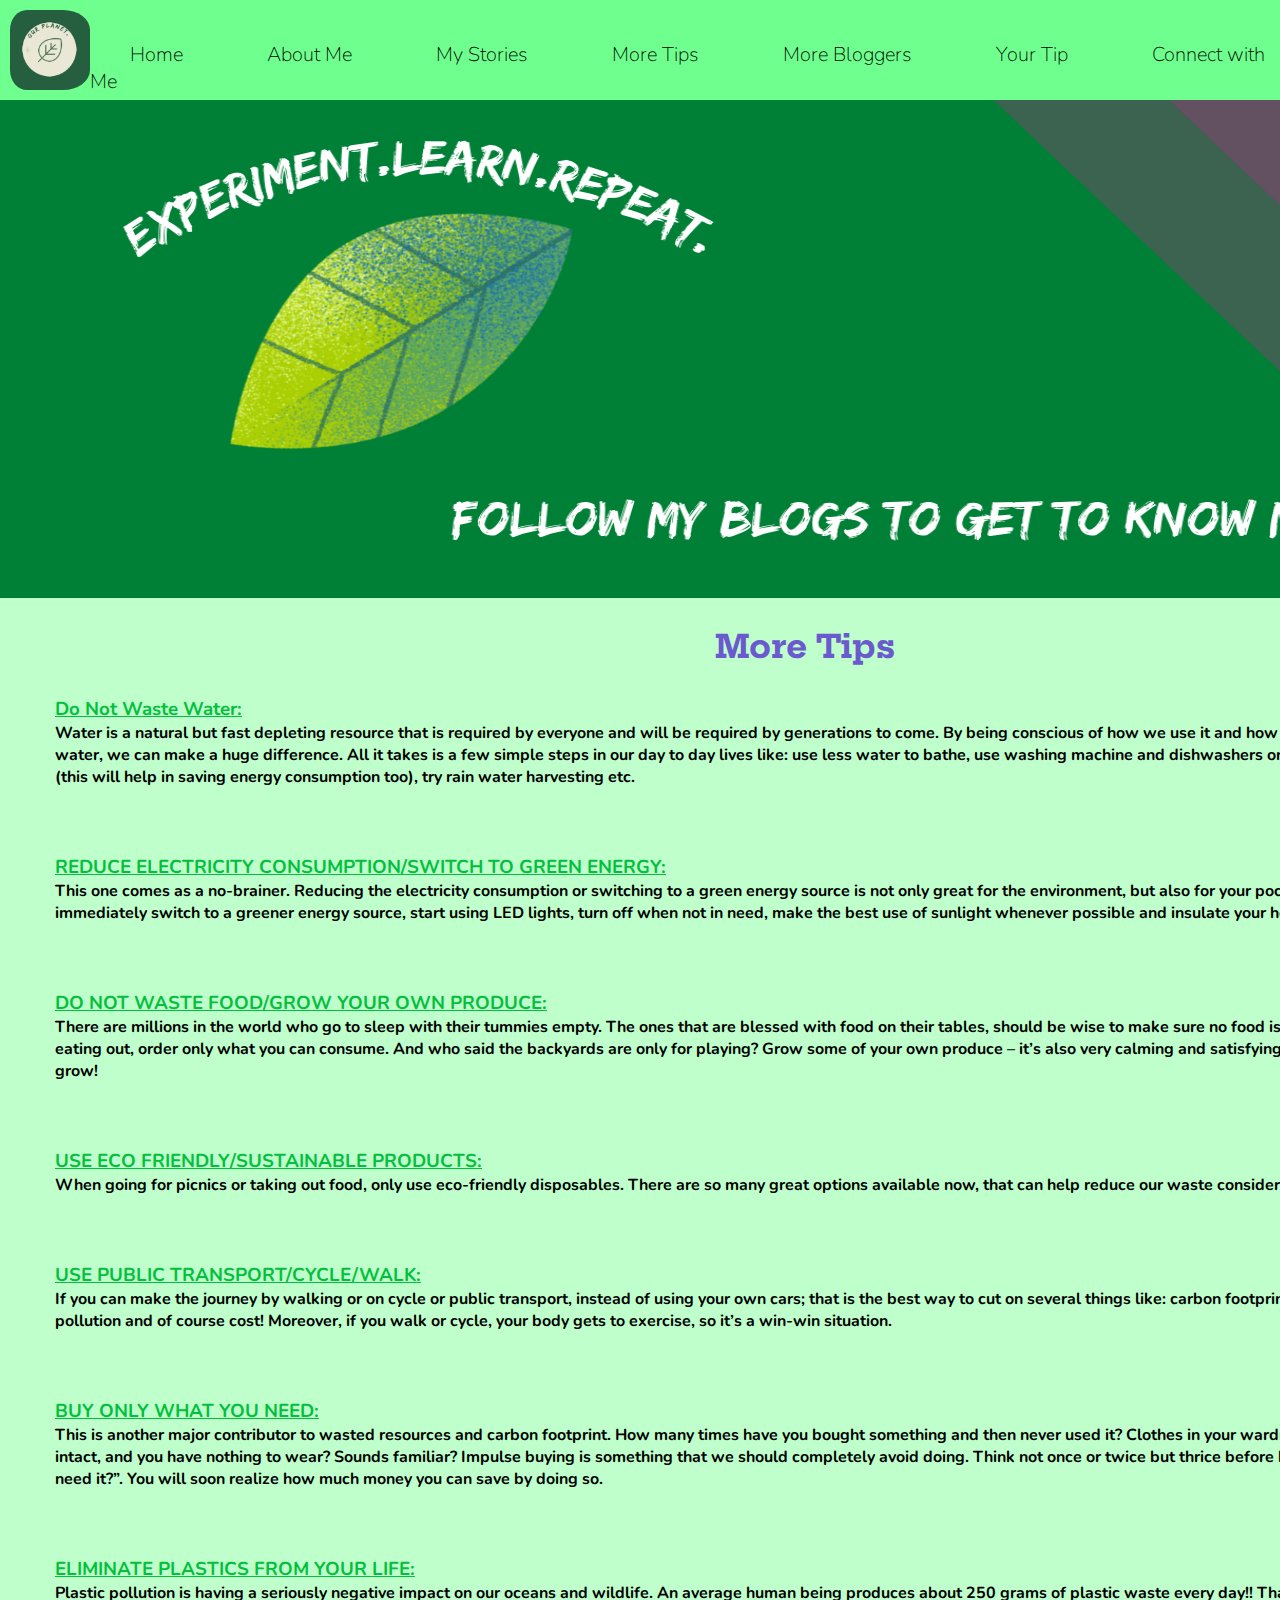
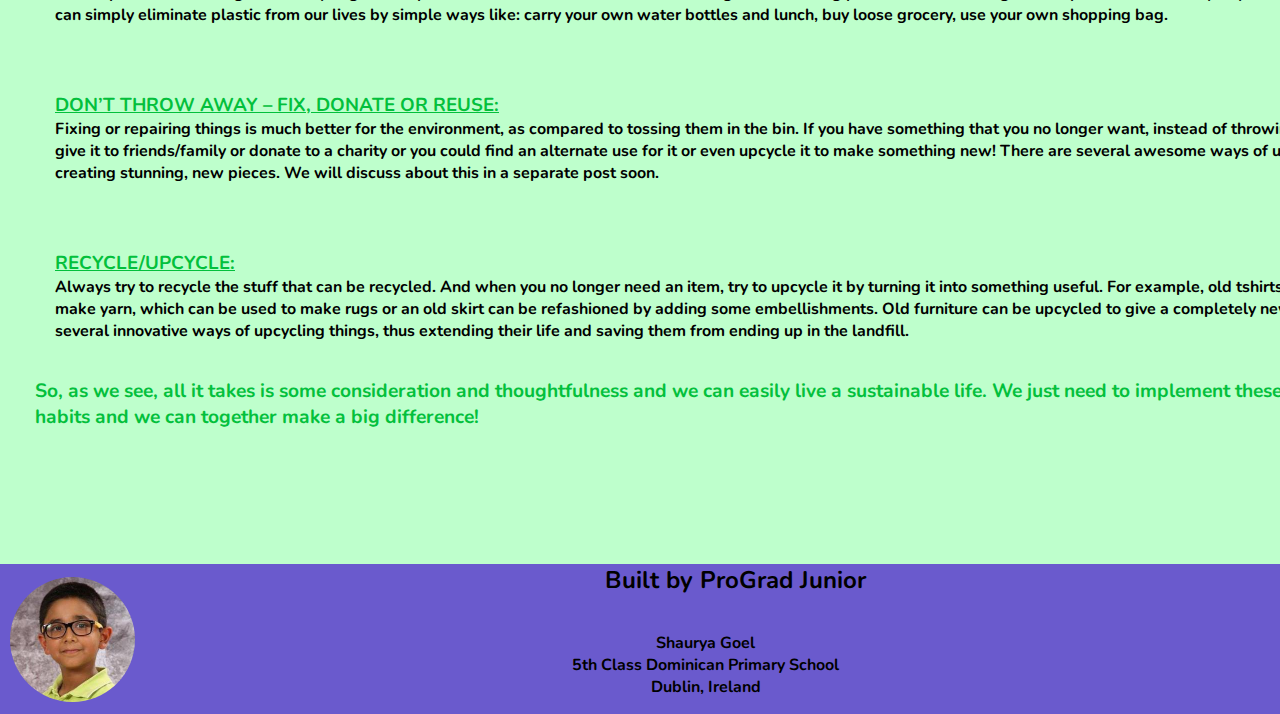
<file: More Tips.html>
<!DOCTYPE html>
<html lang="en">

<head>
    <meta charset="UTF-8">
    <meta name="viewport" content="width=device-width, initial-scale=1.0">
    <title>Our Planet Our Future</title>
    <link rel="stylesheet" href="style.css">
    <link rel="stylesheet" href="index.html">
    <link rel="stylesheet" href="About me.html">
    <link rel="stylesheet" href="More bloggers.html">
    <link rel="stylesheet" href="More Tips.html">
    <link rel="stylesheet" href="My Stories.html">
    <link rel="stylesheet" href="Your Tips.html">
    <link rel="stylesheet" href="Connect with me.html">
</head>
<body>
   <!--nav bar--->
<nav id="home">
  <img src="Assets/gif.gif" alt="logo" width="80px" height="80px" id="gif">
    <div id="logo"></div>
    <div>
      <br><br>
      <a href="index.html">Home</a>
      <a href="About me.html">About Me</a>
      <a href="My Stories.html">My Stories</a>
      <a href="More Tips.html">More Tips</a>
      <a href="More bloggers.html">More Bloggers</a>
      <a href="Your Tips.html">Your Tip</a>
      <a href="Connect with me.html">Connect with Me</a>
    </div>
  </nav>
  <br>
  
  <!--header or home section--->
  <header >
  <img src="Assets/Experiment.Learn.Repeat..png" height="500px" width="1440px" id="png">
  </header>
  <br><br><br><br><br><br>
  <!--about me--->
  <!-- <div id="about-me">
    <div id="about-me-section" class="section">
      <h2>About Me</h2>
      <p id="about-me">Hi There! I'm Shaurya. Born in Mumbai, India, I am a boy who just turned 10 years old 2 months ago. I currently live in Dublin, Ireland, Europe, Earth, Milky Way (Imagine having to write stuff like that in the future)!
        Anyways 😅,I love coding, solving puzzles, playing football and video games.
        I believe writing is a powerful medium which can inspire people to the greatest extent. I have written a few blogs on sustainable living (below). A term which I think is very wide and can really save our planet.
      </p>
    </div> -->
    <!-- <div class="button">
      
    </div>
  </div>
  
  
  <div id="my-story" class="section"> 
    <h2>My Stories</h2>
    <div class="container" id="box">
      <div class="story"> 
         <img class="image-container" src="Assets/Water Droplet.jpg"> 
         <a href="https://www.truethnics.ie/blogs/healthy-living/simple-everyday-tips-on-sustainable-living"><h3><u>DO NOT WASTE WATER</u></h3> <br> <h5><u>17/10/2021</u> </h5></a>
      </div>
  
      <div class="story">
          <img class="image-container" src="Assets/Lightbulb.jpg" alt="">
          <a href="https://www.truethnics.ie/blogs/healthy-living/simple-everyday-tips-on-sustainable-living">  <h3><u>REDUCE ELECTRICITY USAGE/SWITCH TO GREEN ENERGY</u></h3> <br> <h5><u> 19/10/2021</u></h5> </a>
       
      </div>
  
      <div class="story">
         <img class="image-container" src="Assets/People Eating Food.jpg"> 
         <a href="https://www.truethnics.ie/blogs/healthy-living/simple-everyday-tips-on-sustainable-living">  <h3><u>DO NOT WASTE FOOD/GROW YOUR OWN PRODUCE</u></h3> <br> <h5> <u> 22/10/2021</u></h5> </a>
      </div>
    </div>
    <br><br><br><br>
     -->
<h1 id="happy">More Tips</h1>

<h3 class="sad" id="1"> <u>Do Not Waste Water:</u> </h3>
<h4 class="ok">Water is a natural but fast depleting resource that is required by everyone and will be required by generations to come. By being conscious of how we use it and how we can conserve water, we can make a huge difference. All it takes is a few simple steps in our day to day lives like: use less water to bathe, use washing machine and dishwashers only when the load is full (this will help in saving energy consumption too), try rain water harvesting etc.</h4>
<br><br>
<h3 class="sad" id="2"> <u>REDUCE ELECTRICITY CONSUMPTION/SWITCH TO GREEN ENERGY:</u> </h3>
<h4 class="ok">This one comes as a no-brainer. Reducing the electricity consumption or switching to a green energy source is not only great for the environment, but also for your pockets. If you cannot immediately switch to a greener energy source, start using LED lights, turn off when not in need, make the best use of sunlight whenever possible and insulate your homes well.</h4>
<br><br>  
<h3 class="sad" id="3"> <u>DO NOT WASTE FOOD/GROW YOUR OWN PRODUCE:</u> </h3>
<h4 class="ok">There are millions in the world who go to sleep with their tummies empty. The ones that are blessed with food on their tables, should be wise to make sure no food is wasted at all. When eating out, order only what you can consume. And who said the backyards are only for playing? Grow some of your own produce – it’s also very calming and satisfying to see your own food grow!</h4>
<br><br> 
<h3 class="sad" id="4"> <u>USE ECO FRIENDLY/SUSTAINABLE PRODUCTS:</u> </h3>
<h4 class="ok">When going for picnics or taking out food, only use eco-friendly disposables. There are so many great options available now, that can help reduce our waste considerably.</h4>
<br><br>  
<h3 class="sad" id="5"> <u>USE PUBLIC TRANSPORT/CYCLE/WALK:</u> </h3>
<h4 class="ok">If you can make the journey by walking or on cycle or public transport, instead of using your own cars; that is the best way to cut on several things like: carbon footprint, fuel consumption, pollution and of course cost! Moreover, if you walk or cycle, your body gets to exercise, so it’s a win-win situation.</h4>
<br><br>  
<h3 class="sad" id="6"> <u>BUY ONLY WHAT YOU NEED:</u> </h3>
<h4 class="ok">This is another major contributor to wasted resources and carbon footprint. How many times have you bought something and then never used it? Clothes in your wardrobes with tags still intact, and you have nothing to wear? Sounds familiar? Impulse buying is something that we should completely avoid doing. Think not once or twice but thrice before buying – “Do I really need it?”. You will soon realize how much money you can save by doing so.</h4>
<br><br>  
<h3 class="sad" id="7"> <u>ELIMINATE PLASTICS FROM YOUR LIFE:</u> </h3>
<h4 class="ok">Plastic pollution is having a seriously negative impact on our oceans and wildlife. An average human being produces about 250 grams of plastic waste every day!! That’s a BIG number. We can simply eliminate plastic from our lives by simple ways like: carry your own water bottles and lunch, buy loose grocery, use your own shopping bag.</h4>
<br><br> 
<h3 class="sad" id="8"> <u>DON’T THROW AWAY – FIX, DONATE OR REUSE:</u> </h3>
<h4 class="ok">Fixing or repairing things is much better for the environment, as compared to tossing them in the bin. If you have something that you no longer want, instead of throwing them away either give it to friends/family or donate to a charity or you could find an alternate use for it or even upcycle it to make something new! There are several awesome ways of upcycling clothes and creating stunning, new pieces. We will discuss about this in a separate post soon.</h4>
<br><br> 
<h3 class="sad" id="9"> <u>RECYCLE/UPCYCLE:</u> </h3>
<h4 class="ok">Always try to recycle the stuff that can be recycled. And when you no longer need an item, try to upcycle it by turning it into something useful. For example, old tshirts can be upcycled to make yarn, which can be used to make rugs or an old skirt can be refashioned by adding some embellishments. Old furniture can be upcycled to give a completely new look. There are several innovative ways of upcycling things, thus extending their life and saving them from ending up in the landfill.</h4>
<br><br> 
<h4 id="angry">So, as we see, all it takes is some consideration and thoughtfulness and we can easily live a sustainable life. We just need to implement these small changes in our habits and we can together make a big difference!</h4> 
<br><br><br>

<!-- <button>
  <p> Connect With Me </p>
</button> -->

<!-- <br><br><br>
<h2 class="button773">Would you like to connect with me?</h2>
<button class="button773">
  <p> Connect With Me </p>
</button> -->


<!--footer--->
    <footer>
      <img src="Assets/My Pic.jpg" alt="" height="125px" width="125px" id="gleefull"  >
      <div>
        <h3 id="mad">Built by ProGrad Junior</h3>
        <br><br><br>
        <p id="add">Shaurya Goel </p>     
        <p id="add">5th Class Dominican Primary School </p>
        <p id="add">Dublin, Ireland</p>
      </p>
 
      </div>
      
    </footer>
  </body>

</html>
</file>
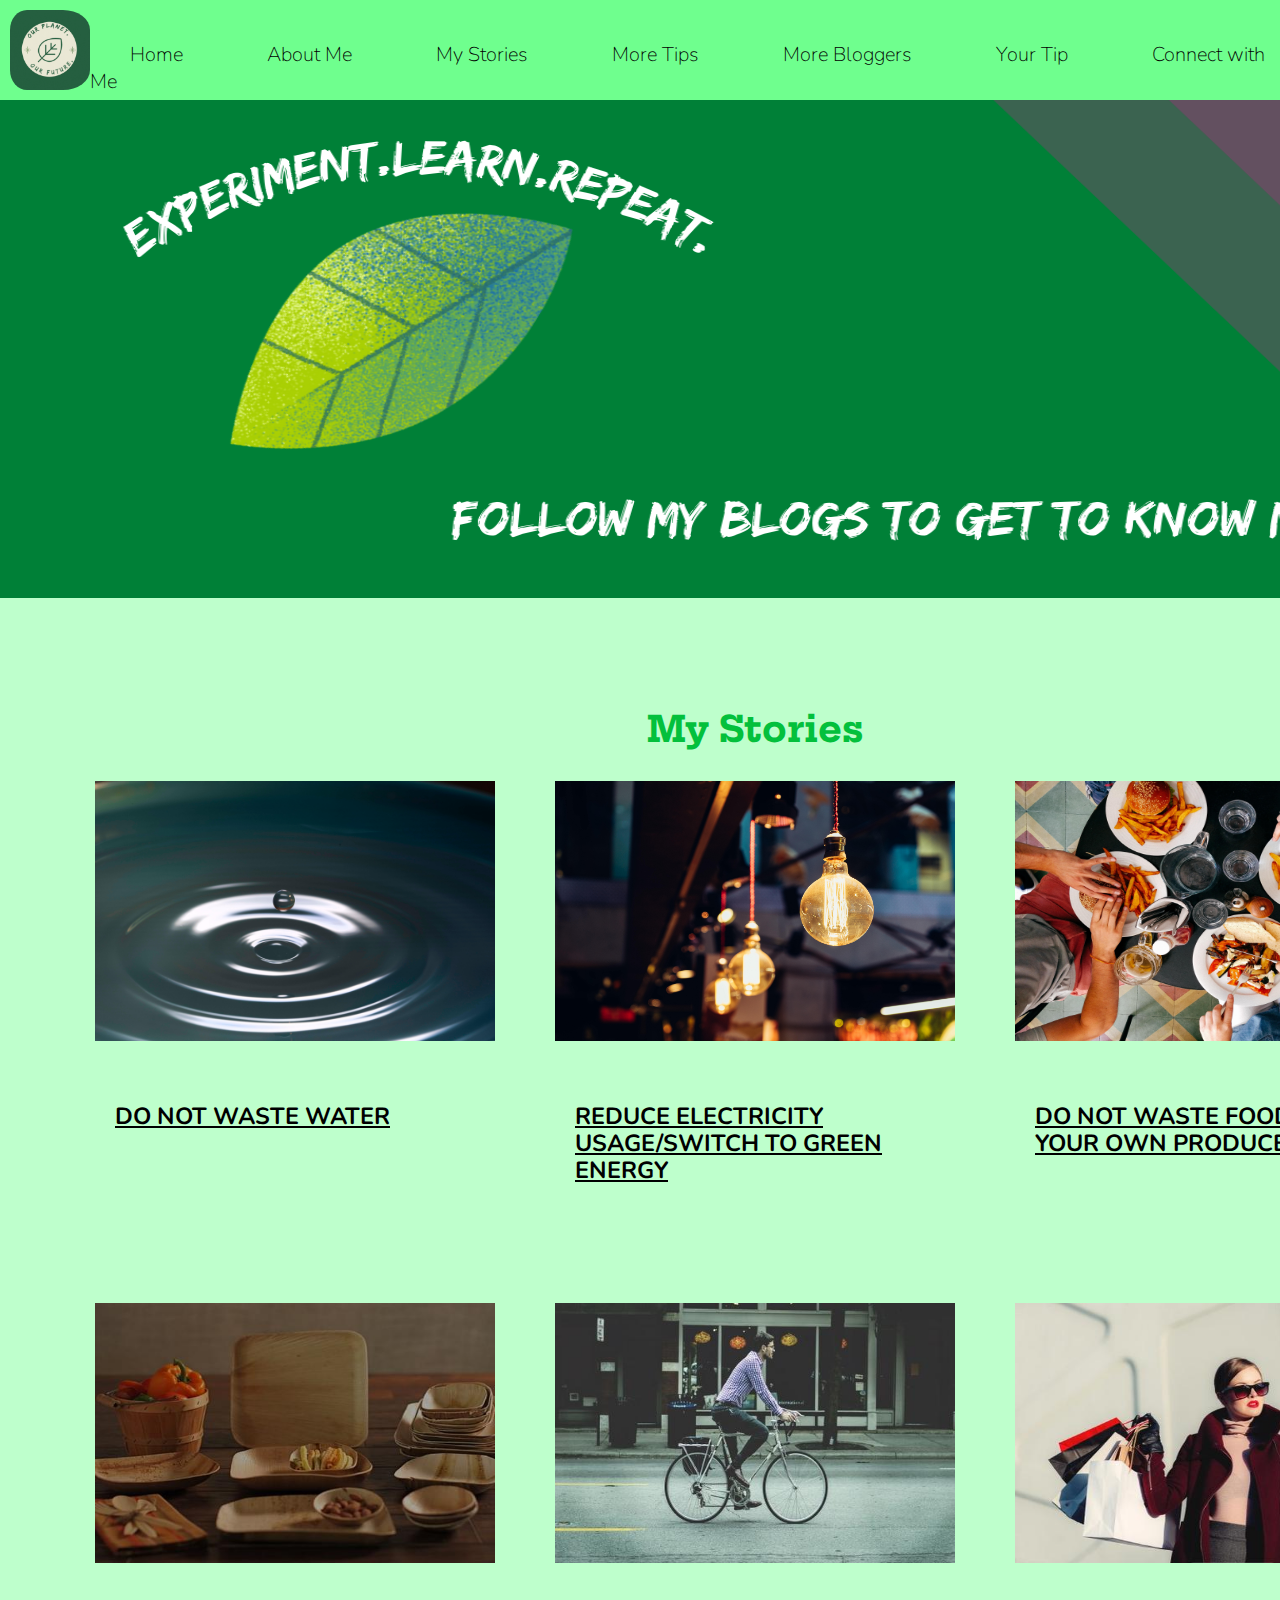
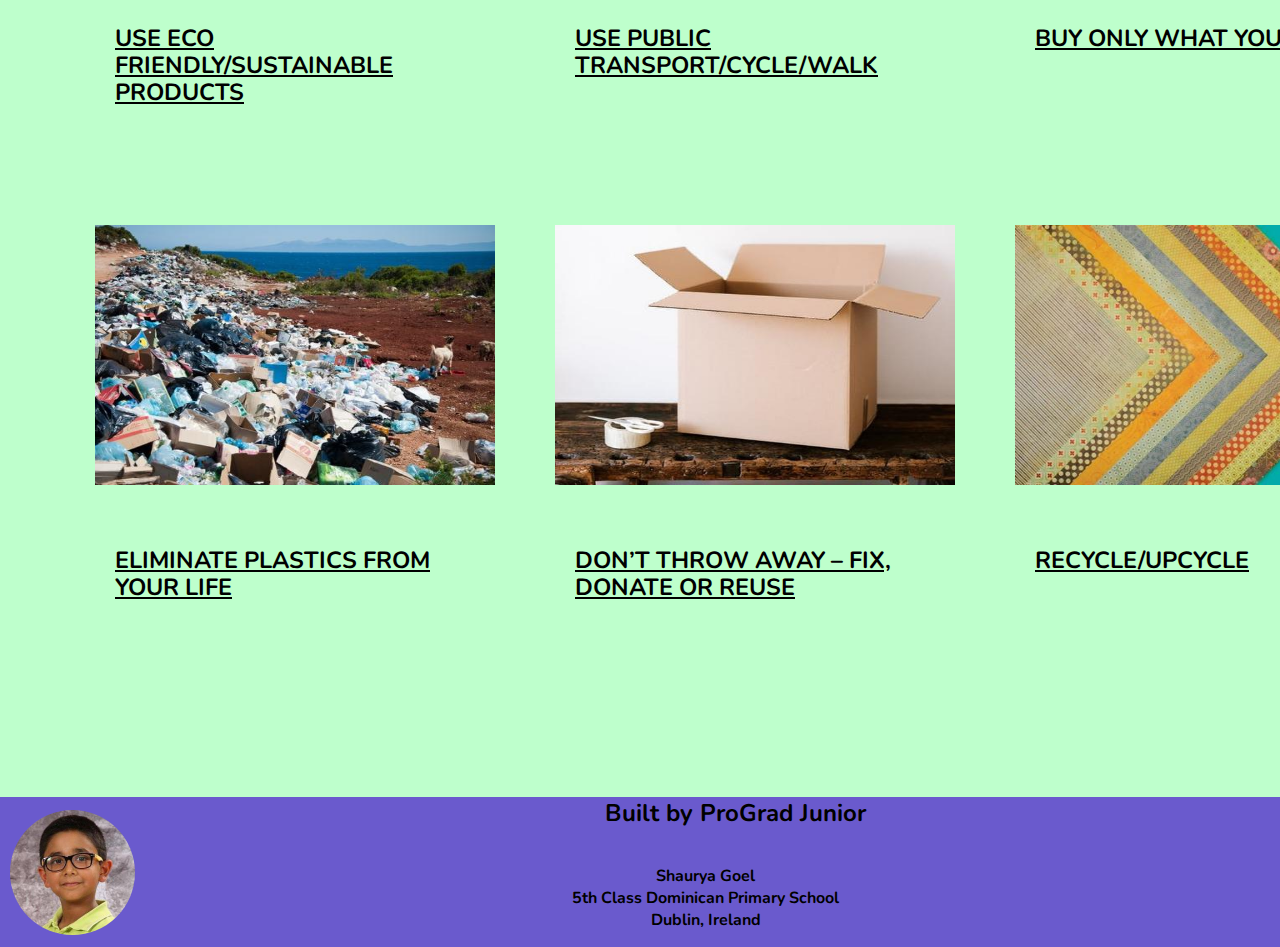
<file: My Stories.html>
<!DOCTYPE html>
<html lang="en">

<head>
    <meta charset="UTF-8">
    <meta name="viewport" content="width=device-width, initial-scale=1.0">
    <title>Our Planet Our Future</title>
    <link rel="stylesheet" href="style.css">
    <link rel="stylesheet" href="index.html">
    <link rel="stylesheet" href="About me.html">
    <link rel="stylesheet" href="More bloggers.html">
    <link rel="stylesheet" href="More Tips.html">
    <link rel="stylesheet" href="My Stories.html">
    <link rel="stylesheet" href="Your Tips.html">
    <link rel="stylesheet" href="Connect with me.html">
</head>
<body>
   <!--nav bar--->
<nav id="home">
  <img src="Assets/gif.gif" alt="logo" width="80px" height="80px" id="gif">
    <div id="logo"></div>
    <div>
      <br><br>
      <a href="index.html">Home</a>
      <a href="About me.html">About Me</a>
      <a href="My Stories.html">My Stories</a>
      <a href="More Tips.html">More Tips</a>
      <a href="More bloggers.html">More Bloggers</a>
      <a href="Your Tips.html">Your Tip</a>
      <a href="Connect with me.html">Connect with Me</a>
    </div>
  </nav>
  <br>
  
  <!--header or home section--->
  <header >
  <img src="Assets/Experiment.Learn.Repeat..png" height="500px" width="1440px" id="png">
  </header>
  <br><br><br><br><br><br>
  <!--about me--->
  <!-- <div id="about-me">
    <div id="about-me-section" class="section">
      <h2>About Me</h2>
      <p id="about-me">Hi There! I'm Shaurya. Born in Mumbai, India, I am a boy who just turned 10 years old 2 months ago. I currently live in Dublin, Ireland, Europe, Earth, Milky Way (Imagine having to write stuff like that in the future)!
        Anyways 😅,I love coding, solving puzzles, playing football and video games.
        I believe writing is a powerful medium which can inspire people to the greatest extent. I have written a few blogs on sustainable living (below). A term which I think is very wide and can really save our planet.
      </p>
    </div>
    <br><br> -->

    <!--stories--->
  <div id="my-story" class="section"> 
    <h2>My Stories</h2>
    <div class="container" id="box">
      <div class="story"> 
         <img class="image-container" src="Assets/Water Droplet.jpg"> 
         <a href="More Tips.html"><h3><u>DO NOT WASTE WATER</u></h3></a>
      </div>
  
      <div class="story">
          <img class="image-container" src="Assets/Lightbulb.jpg">
          <a href="More Tips.html">  <h3><u>REDUCE ELECTRICITY USAGE/SWITCH TO GREEN ENERGY</u></h3></a>
       
      </div>
  
      <div class="story">
         <img class="image-container" src="Assets/People Eating Food.jpg"> 
         <a href="More Tips.html">  <h3><u>DO NOT WASTE FOOD/GROW YOUR OWN PRODUCE</u></h3></a>
      </div>
    </div>
    <br><br><br><br>

    <div class="container" id="box">
      <div class="story"> 
         <img class="image-container" src="Assets/Eco Products.jpg"> 
         <a href="More Tips.html" target=”_blank”><h3><u>USE ECO FRIENDLY/SUSTAINABLE PRODUCTS</u></h3></a>
      </div>
  
      <div class="story">
          <img class="image-container" src="Assets/Transport.jpg">
          <a href="More Tips.html" target=”_blank”>  <h3><u>USE PUBLIC TRANSPORT/CYCLE/WALK</u></h3></a>
       
      </div>
  
      <div class="story">
         <img class="image-container" src="Assets/Shopping.jpg"> 
         <a href="More Tips.html">  <h3><u>BUY ONLY WHAT YOU NEED</u></h3></a>
      </div>
    </div>
    <br><br><br><br>

    <div class="container" id="box">
      <div class="story"> 
         <img class="image-container" src="Assets/Landfill.jpg"> 
         <a href="More Tips.html"><h3><u>ELIMINATE PLASTICS FROM YOUR LIFE</u></h3></a>
      </div>
  
      <div class="story">
          <img class="image-container" src="Assets/Box-card.jpg">
          <a href="More Tips.html">  <h3><u>DON’T THROW AWAY – FIX, DONATE OR REUSE</u></h3></a>
       
      </div>
  
      <div class="story">
         <img class="image-container" src="Assets/Mattress.jpg"> 
         <a href="More Tips.html">  <h3><u>RECYCLE/UPCYCLE</u></h3></a>
      </div>
    </div>
    <br><br><br><br>
    <!-- <div class="button">
      
    </div>
  </div>
  
  
  <div id="my-story" class="section"> 
    <h2>My Stories</h2>
    <div class="container" id="box">
      <div class="story"> 
         <img class="image-container" src="Assets/Water Droplet.jpg"> 
         <a href="https://www.truethnics.ie/blogs/healthy-living/simple-everyday-tips-on-sustainable-living"><h3><u>DO NOT WASTE WATER</u></h3> <br> <h5><u>17/10/2021</u> </h5></a>
      </div>
  
      <div class="story">
          <img class="image-container" src="Assets/Lightbulb.jpg" alt="">
          <a href="https://www.truethnics.ie/blogs/healthy-living/simple-everyday-tips-on-sustainable-living">  <h3><u>REDUCE ELECTRICITY USAGE/SWITCH TO GREEN ENERGY</u></h3> <br> <h5><u> 19/10/2021</u></h5> </a>
       
      </div>
  
      <div class="story">
         <img class="image-container" src="Assets/People Eating Food.jpg"> 
         <a href="https://www.truethnics.ie/blogs/healthy-living/simple-everyday-tips-on-sustainable-living">  <h3><u>DO NOT WASTE FOOD/GROW YOUR OWN PRODUCE</u></h3> <br> <h5> <u> 22/10/2021</u></h5> </a>
      </div>
    </div>
    <br><br><br><br>
     -->
<!-- <h1 id="happy">More Tips</h1>

<h3 class="sad"> <u>Do Not Waste Water:</u> </h3>
<h4 class="ok">Water is a natural but fast depleting resource that is required by everyone and will be required by generations to come. By being conscious of how we use it and how we can conserve water, we can make a huge difference. All it takes is a few simple steps in our day to day lives like: use less water to bathe, use washing machine and dishwashers only when the load is full (this will help in saving energy consumption too), try rain water harvesting etc.</h4>
<br><br>
<h3 class="sad"> <u>REDUCE ELECTRICITY CONSUMPTION/SWITCH TO GREEN ENERGY:</u> </h3>
<h4 class="ok">This one comes as a no-brainer. Reducing the electricity consumption or switching to a green energy source is not only great for the environment, but also for your pockets. If you cannot immediately switch to a greener energy source, start using LED lights, turn off when not in need, make the best use of sunlight whenever possible and insulate your homes well.</h4>
<br><br>  
<h3 class="sad"> <u>DO NOT WASTE FOOD/GROW YOUR OWN PRODUCE:</u> </h3>
<h4 class="ok">There are millions in the world who go to sleep with their tummies empty. The ones that are blessed with food on their tables, should be wise to make sure no food is wasted at all. When eating out, order only what you can consume. And who said the backyards are only for playing? Grow some of your own produce – it’s also very calming and satisfying to see your own food grow!</h4>
<br><br> 
<h3 class="sad"> <u>USE ECO FRIENDLY/SUSTAINABLE PRODUCTS:</u> </h3>
<h4 class="ok">When going for picnics or taking out food, only use eco-friendly disposables. There are so many great options available now, that can help reduce our waste considerably.</h4>
<br><br>  
<h3 class="sad"> <u>USE PUBLIC TRANSPORT/CYCLE/WALK:</u> </h3>
<h4 class="ok">If you can make the journey by walking or on cycle or public transport, instead of using your own cars; that is the best way to cut on several things like: carbon footprint, fuel consumption, pollution and of course cost! Moreover, if you walk or cycle, your body gets to exercise, so it’s a win-win situation.</h4>
<br><br>  
<h3 class="sad"> <u>BUY ONLY WHAT YOU NEED:</u> </h3>
<h4 class="ok">This is another major contributor to wasted resources and carbon footprint. How many times have you bought something and then never used it? Clothes in your wardrobes with tags still intact, and you have nothing to wear? Sounds familiar? Impulse buying is something that we should completely avoid doing. Think not once or twice but thrice before buying – “Do I really need it?”. You will soon realize how much money you can save by doing so.</h4>
<br><br>  
<h3 class="sad"> <u>ELIMINATE PLASTICS FROM YOUR LIFE:</u> </h3>
<h4 class="ok">Plastic pollution is having a seriously negative impact on our oceans and wildlife. An average human being produces about 250 grams of plastic waste every day!! That’s a BIG number. We can simply eliminate plastic from our lives by simple ways like: carry your own water bottles and lunch, buy loose grocery, use your own shopping bag.</h4>
<br><br> 
<h3 class="sad"> <u>DON’T THROW AWAY – FIX, DONATE OR REUSE:</u> </h3>
<h4 class="ok">Fixing or repairing things is much better for the environment, as compared to tossing them in the bin. If you have something that you no longer want, instead of throwing them away either give it to friends/family or donate to a charity or you could find an alternate use for it or even upcycle it to make something new! There are several awesome ways of upcycling clothes and creating stunning, new pieces. We will discuss about this in a separate post soon.</h4>
<br><br> 
<h3 class="sad"> <u>RECYCLE/UPCYCLE:</u> </h3>
<h4 class="ok">Always try to recycle the stuff that can be recycled. And when you no longer need an item, try to upcycle it by turning it into something useful. For example, old tshirts can be upcycled to make yarn, which can be used to make rugs or an old skirt can be refashioned by adding some embellishments. Old furniture can be upcycled to give a completely new look. There are several innovative ways of upcycling things, thus extending their life and saving them from ending up in the landfill.</h4>
<br><br> 
<h4 id="angry">So, as we see, all it takes is some consideration and thoughtfulness and we can easily live a sustainable life. We just need to implement these small changes in our habits and we can together make a big difference!</h4> 
<br><br><br> -->

<!-- <button>
  <p> Connect With Me </p>
</button> -->

<!-- <br><br><br>
<h2 class="button773">Would you like to connect with me?</h2>
<button class="button773">
  <p> Connect With Me </p>
</button> -->


<!--footer--->
    <footer>
      <img src="Assets/My Pic.jpg" alt="" height="125px" width="125px" id="gleefull"  >
      <div>
        <h3 id="mad">Built by ProGrad Junior</h3>
        <br><br><br>
        <p id="add">Shaurya Goel </p>     
        <p id="add">5th Class Dominican Primary School </p>
        <p id="add">Dublin, Ireland</p>
      </p>
 
      </div>
      
    </footer>
  </body>

</html>
</file>
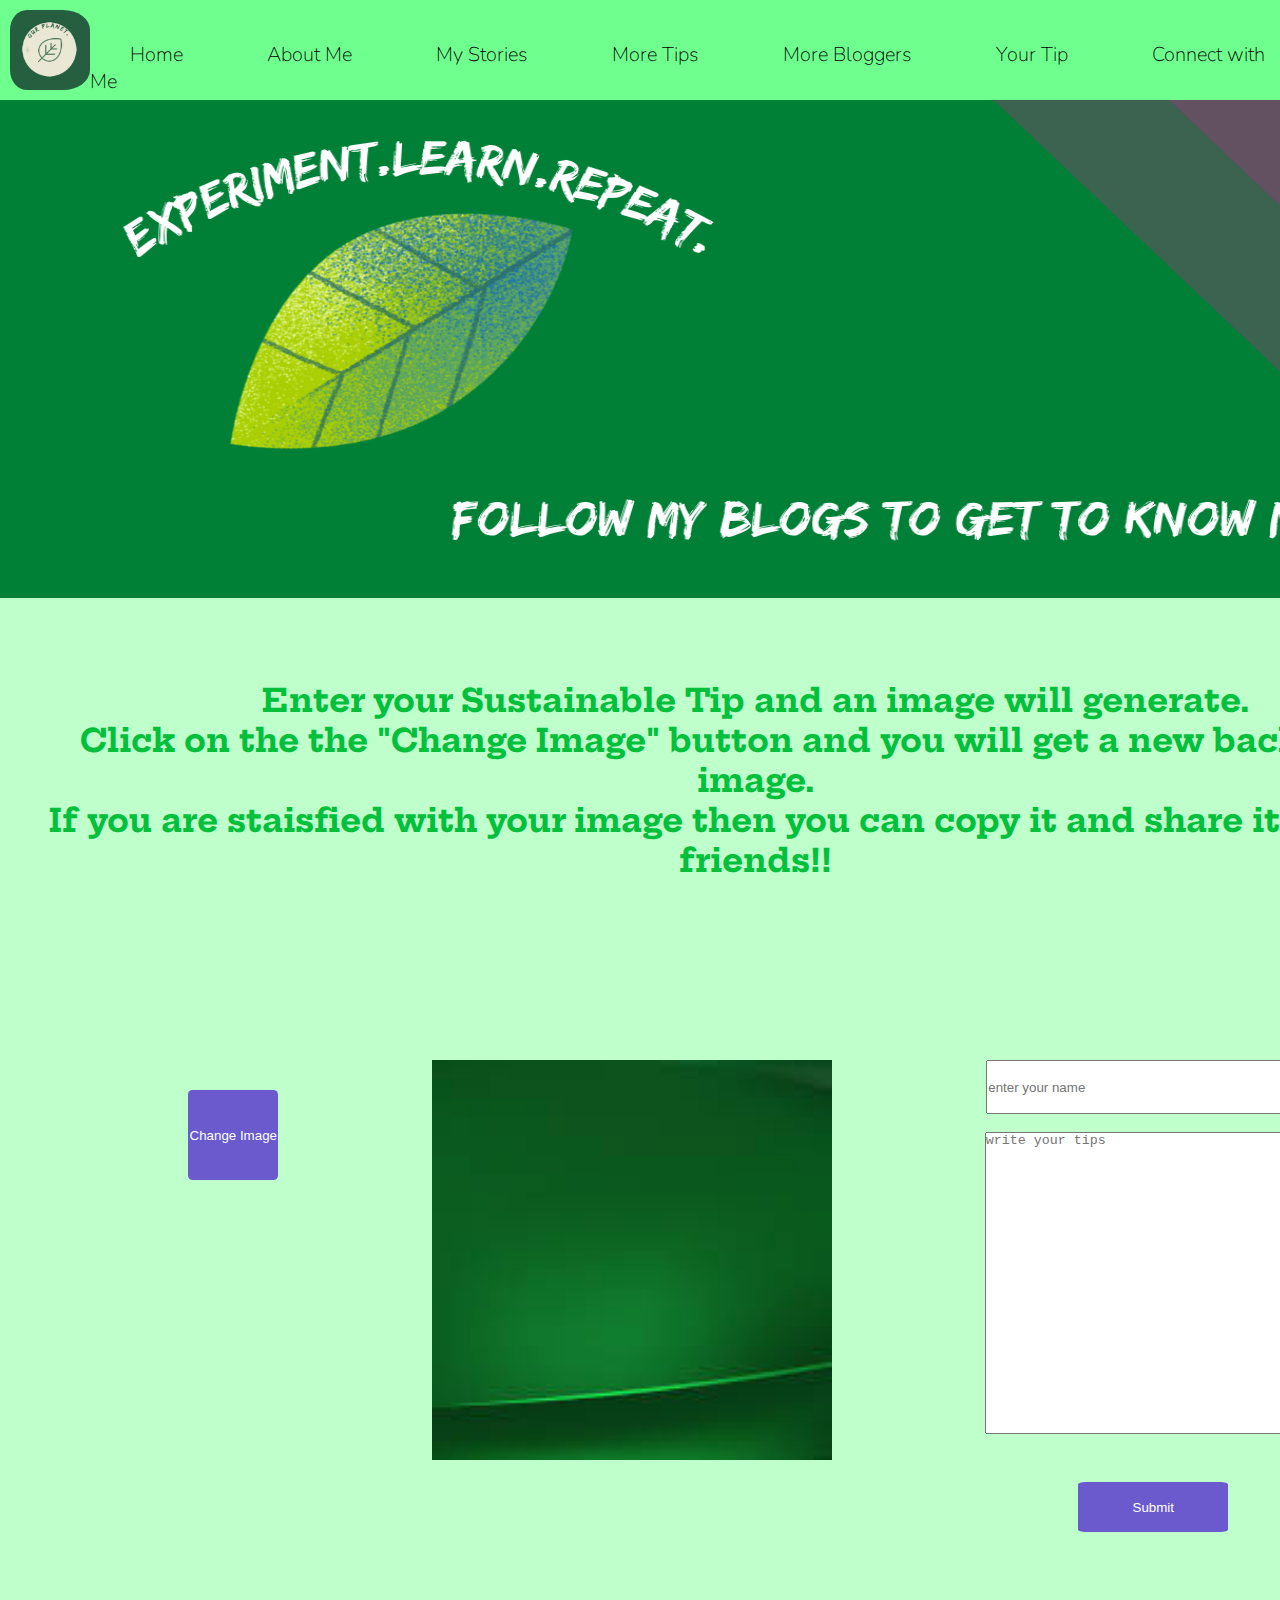
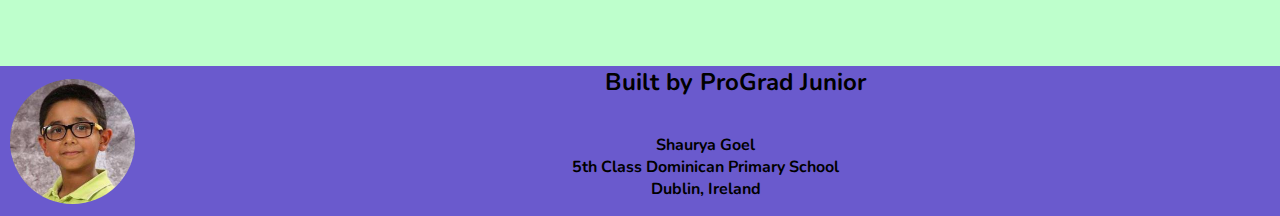
<file: Your Tips.html>
<!DOCTYPE html>
<html lang="en">

<head>
    <meta charset="UTF-8">
    <meta name="viewport" content="width=device-width, initial-scale=1.0">
    <title>Our Planet Our Future</title>
    <link rel="stylesheet" href="style.css">
    <link rel="stylesheet" href="index.html">
    <link rel="stylesheet" href="About me.html">
    <link rel="stylesheet" href="More bloggers.html">
    <link rel="stylesheet" href="More Tips.html">
    <link rel="stylesheet" href="My Stories.html">
    <link rel="stylesheet" href="Your Tips.html">
    <link rel="stylesheet" href="Connect with me.html">
</head>
<body>
   <!--nav bar--->
<nav id="home">
  <img src="Assets/gif.gif" alt="logo" width="80px" height="80px" id="gif">
    <div id="logo"></div>
    <div>
      <br><br>
      <a href="index.html">Home</a>
      <a href="About me.html">About Me</a>
      <a href="My Stories.html">My Stories</a>
      <a href="More Tips.html">More Tips</a>
      <a href="More bloggers.html">More Bloggers</a>
      <a href="Your Tips.html">Your Tip</a>
      <a href="Connect with me.html">Connect with Me</a>
    </div>
  </nav>
  <br>
  
  <!--header or home section--->
  <header >
  <img src="Assets/Experiment.Learn.Repeat..png" height="500px" width="1440px" id="png">
  </header>
  <br><br><br><br><br><br>
  <!-- about me- -->
  <!-- <div id="about-me">
    <div id="about-me-section" class="section">
      <h2>About Me</h2>
      <p id="about-me">Hi There! I'm Shaurya. Born in Mumbai, India, I am a boy who just turned 10 years old 2 months ago. I currently live in Dublin, Ireland, Europe, Earth, Milky Way (Imagine having to write stuff like that in the future)!
        Anyways 😅,I love coding, solving puzzles, playing football and video games.
        I believe writing is a powerful medium which can inspire people to the greatest extent. I have written a few blogs on sustainable living (below). A term which I think is very wide and can really save our planet.
      </p>
    </div> -->
    <!-- <div class="button">
      
    </div>
  </div>
  
  
  <div id="my-story" class="section"> 
    <h2>My Stories</h2>
    <div class="container" id="box">
      <div class="story"> 
         <img class="image-container" src="Assets/Water Droplet.jpg"> 
         <a href="https://www.truethnics.ie/blogs/healthy-living/simple-everyday-tips-on-sustainable-living"><h3><u>DO NOT WASTE WATER</u></h3> <br> <h5><u>17/10/2021</u> </h5></a>
      </div>
  
      <div class="story">
          <img class="image-container" src="Assets/Lightbulb.jpg" alt="">
          <a href="https://www.truethnics.ie/blogs/healthy-living/simple-everyday-tips-on-sustainable-living">  <h3><u>REDUCE ELECTRICITY USAGE/SWITCH TO GREEN ENERGY</u></h3> <br> <h5><u> 19/10/2021</u></h5> </a>
       
      </div>
  
      <div class="story">
         <img class="image-container" src="Assets/People Eating Food.jpg"> 
         <a href="https://www.truethnics.ie/blogs/healthy-living/simple-everyday-tips-on-sustainable-living">  <h3><u>DO NOT WASTE FOOD/GROW YOUR OWN PRODUCE</u></h3> <br> <h5> <u> 22/10/2021</u></h5> </a>
      </div>
    </div>
    <br><br><br><br>
     -->
<!-- <h1 id="happy">More Tips</h1>

<h3 class="sad"> <u>Do Not Waste Water:</u> </h3>
<h4 class="ok">Water is a natural but fast depleting resource that is required by everyone and will be required by generations to come. By being conscious of how we use it and how we can conserve water, we can make a huge difference. All it takes is a few simple steps in our day to day lives like: use less water to bathe, use washing machine and dishwashers only when the load is full (this will help in saving energy consumption too), try rain water harvesting etc.</h4>
<br><br>
<h3 class="sad"> <u>REDUCE ELECTRICITY CONSUMPTION/SWITCH TO GREEN ENERGY:</u> </h3>
<h4 class="ok">This one comes as a no-brainer. Reducing the electricity consumption or switching to a green energy source is not only great for the environment, but also for your pockets. If you cannot immediately switch to a greener energy source, start using LED lights, turn off when not in need, make the best use of sunlight whenever possible and insulate your homes well.</h4>
<br><br>  
<h3 class="sad"> <u>DO NOT WASTE FOOD/GROW YOUR OWN PRODUCE:</u> </h3>
<h4 class="ok">There are millions in the world who go to sleep with their tummies empty. The ones that are blessed with food on their tables, should be wise to make sure no food is wasted at all. When eating out, order only what you can consume. And who said the backyards are only for playing? Grow some of your own produce – it’s also very calming and satisfying to see your own food grow!</h4>
<br><br> 
<h3 class="sad"> <u>USE ECO FRIENDLY/SUSTAINABLE PRODUCTS:</u> </h3>
<h4 class="ok">When going for picnics or taking out food, only use eco-friendly disposables. There are so many great options available now, that can help reduce our waste considerably.</h4>
<br><br>  
<h3 class="sad"> <u>USE PUBLIC TRANSPORT/CYCLE/WALK:</u> </h3>
<h4 class="ok">If you can make the journey by walking or on cycle or public transport, instead of using your own cars; that is the best way to cut on several things like: carbon footprint, fuel consumption, pollution and of course cost! Moreover, if you walk or cycle, your body gets to exercise, so it’s a win-win situation.</h4>
<br><br>  
<h3 class="sad"> <u>BUY ONLY WHAT YOU NEED:</u> </h3>
<h4 class="ok">This is another major contributor to wasted resources and carbon footprint. How many times have you bought something and then never used it? Clothes in your wardrobes with tags still intact, and you have nothing to wear? Sounds familiar? Impulse buying is something that we should completely avoid doing. Think not once or twice but thrice before buying – “Do I really need it?”. You will soon realize how much money you can save by doing so.</h4>
<br><br>  
<h3 class="sad"> <u>ELIMINATE PLASTICS FROM YOUR LIFE:</u> </h3>
<h4 class="ok">Plastic pollution is having a seriously negative impact on our oceans and wildlife. An average human being produces about 250 grams of plastic waste every day!! That’s a BIG number. We can simply eliminate plastic from our lives by simple ways like: carry your own water bottles and lunch, buy loose grocery, use your own shopping bag.</h4>
<br><br> 
<h3 class="sad"> <u>DON’T THROW AWAY – FIX, DONATE OR REUSE:</u> </h3>
<h4 class="ok">Fixing or repairing things is much better for the environment, as compared to tossing them in the bin. If you have something that you no longer want, instead of throwing them away either give it to friends/family or donate to a charity or you could find an alternate use for it or even upcycle it to make something new! There are several awesome ways of upcycling clothes and creating stunning, new pieces. We will discuss about this in a separate post soon.</h4>
<br><br> 
<h3 class="sad"> <u>RECYCLE/UPCYCLE:</u> </h3>
<h4 class="ok">Always try to recycle the stuff that can be recycled. And when you no longer need an item, try to upcycle it by turning it into something useful. For example, old tshirts can be upcycled to make yarn, which can be used to make rugs or an old skirt can be refashioned by adding some embellishments. Old furniture can be upcycled to give a completely new look. There are several innovative ways of upcycling things, thus extending their life and saving them from ending up in the landfill.</h4>
<br><br> 
<h4 id="angry">So, as we see, all it takes is some consideration and thoughtfulness and we can easily live a sustainable life. We just need to implement these small changes in our habits and we can together make a big difference!</h4> 
<br><br><br> -->

<!-- <button>
  <p> Connect With Me </p>
</button> -->
<br><br><br>

<h1 id="about-me-your-tips">Enter your Sustainable Tip and an image will generate. <br> Click on the the 
  "Change Image" button and you will get a new background image. <br> If you are staisfied with your image then you can copy it and share it with your friends!! 
</h1>
<br><br><br><br><br><br><br><br><br><br>
<div class="container44">

  <div class="container22"> <button id="button22">Change Image</button></div>
  <div class="container11" id="container11">
  <h1 id="showmessage"></h1><p id="showname"></p>
  </div>
  <div class="container22">
  <input type="text" id="name" placeholder="enter your name" ><br>
  <textarea name="message" id="message" cols="40" rows="20" placeholder="write your tips"></textarea><br>
  <button id="button33">Submit</button>
  </div>
  
  </div>
  <script src="app.js"></script>
<br><br><br>
<!-- <h2 class="button773">Would you like to connect with me?</h2>
<button class="button773">
  <p> Connect With Me </p>
</button> -->


<!--footer--->
    <footer>
      <img src="Assets/My Pic.jpg" alt="" height="125px" width="125px" id="gleefull"  >
      <div>
        <h3 id="mad">Built by ProGrad Junior</h3>
        <br><br><br>
        <p id="add">Shaurya Goel </p>     
        <p id="add">5th Class Dominican Primary School </p>
        <p id="add">Dublin, Ireland</p>
      </p>
 
      </div>
      
    </footer>
    <script src="./app.js"></script>
  </body>

</html>
</file>
<file: style.css>
@import url('https://fonts.googleapis.com/css2?family=Hepta+Slab:wght@500&family=Nunito&display=swap');
*{
    padding:0 ;
    margin: 0;
}
body{
    width: 1440px;
    margin-left: 35px;
    margin-right: 35px;
}
#meeeeeeeeee{
    color: white;
    }
nav{
    height: 100px;
    width: 100%;
    display: flex;
    justify-content: space-between;
    margin-bottom: 20px;
    margin-left: -35px;
    margin-right: -35px;
    position: fixed;
    /* background: transparent; */
    background-color: rgb(111, 255, 142);;
    color: white;
 
}


nav>div{
     margin: auto;
     
}

a{
    text-decoration: none;
    margin: 40px;
    font-size: 16px;
    text-decoration: none;
    color: black;
    font-size: 20px;
    font-weight: 200;
}
a:hover{
    color: #03C03C;
    font-weight: 600;
}
/* #logo{
    margin-left: 30px;
    margin-top: 10px;
    margin-bottom: 10px;
    background-color: grey;
    height: 50px;
    width: 140px; 
 } */
header{
    height: 500px;
    margin-left: -35px;
    margin-right: -35px;
}
header>img{
    width: 1519px;
    margin-top: 80px;
}
header>h1{
    text-align: left;
    font-size: 48px;
    padding-top: 400px;
    margin-left: 60px
}
.section>h2{
     text-align: center;
     margin-top: 80px;
     font-size:36px;
}
.section>p{
    margin-top: 30px;
    text-align: center;
    padding: 0px 280px;
    font-size: 18px;
}
.button{
    text-align: center;
    margin: 30px;
}
button:hover{
    box-shadow:5px 6px 8px 0px rgba(0, 0, 0, 0.5);
    transform: scale(1.1);
}
/* .button p{
    width: 140px;
    padding: 10px;
    font-size: 18px;
    cursor: pointer;
} */
#button7733{
    background-color: #6A5ACD;
    border-radius: 5%;
    height: 50px;
    width: 239px;
    text-align: center;

}
.container{
    display: flex;
    justify-content: space-evenly;
}
.image-container{
    height: 260px;
    width: 400px;
}
h3{
    margin-top: 30px;
    text-align: left;
    margin-left: 20px;
}
#box{
margin-top:30px ;
}
#box>div{
    /* border: 1px solid black; */
    height: 420px;
    width: 400px;
}
#box p{
margin-top: 30px;
margin-left: 20px;
color: rgb(22, 20, 20);
}
footer{
    margin-top: 80px;
    height: 150px;
    background-color: #6A5ACD;
    display: flex;
    border: none;
    margin-left: -35px;
    margin-right: -35px;
}
footer>h3{
    text-align: center;
    font-size: 24px;
    margin-top: 15px;
} 
#gif{
    padding-left: 10px;
    padding-top: 10px;
    padding-bottom: 10px;
    border-radius: 30%;
    margin-bottom: 20px;
}
h1,h2{
    font-family: 'Hepta Slab', serif;
    color: #03C03C;
}
h3,h4,h5,h6,p,a{
    font-family: 'Nunito', sans-serif;
}
button{
    margin: auto;
    display:block;
    text-align: center;
    border:none;
    margin-top: 30px;
}
.button773{
    text-align: center;

}
#connect7{
text-align: center;
}
button p{
padding: 15px;
font-size: 20px;
cursor: pointer;
font-family: 'Nunito', sans-serif;
background-color: #6A5ACD;
color: white;
border-radius: 5%;
}
.divh2{
    color: white;
    padding-left: 100px;
    font-family: 'Hepta Slab', serif;
}
.container h3{
padding-top: 1px;
line-height: 27px;
}

#about-me-your-tips{
    text-align: center;
}
.story:hover{
    box-shadow:0px 0px 30px 0px rgba(0, 0, 0, 0.54);
transform: scale(1.1);
cursor: pointer;
}
#happy{
    margin-left: 680px;
    color: #6A5ACD;
}
.sad{
    color: #03C03C;

}
.ok{
    margin-left: 20px;
    margin-right: 20px;
    color: black;
}
#angry{
    color: #03C03C;
    font-size: larger;
}
#header-img{
    image-resolution: 1080px;
}
#mad{
    font-weight: 1500;
    font-size: x-large;
    display: inline;
    margin-bottom: 40px;
    margin-left: 460px;
}
#gleefull{
    border-radius: 100%;
    display: inline;
    size: 2000px;
    margin: 10px;
    margin-top: 13px;
}
#add{
    text-align: center;
    display: block;
    margin-bottom: 20px;
    margin: auto;
    margin-left: 400px;
    font-weight: bolder ;
}
#bloggers-more{
    font-size: x-large;
    text-align: center;
}
#more-bloggers{
    text-align: center;
    display: block;
}
.about-me{
    font-size: 20px;
}
.sustainablebloggers1{
    align-self: center;
}


body{
    background-color: rgba(111, 255, 142, 0.452);
    }
    .container44{
    display: flex;
    justify-content: space-evenly;
    }
    .container11{
    height: 400px;
    width: 400px;
    /* border: 2px solid black; */
    background-image: url("green.jpeg") ;
    background-repeat: no-repeat;
    background-size: cover;
    color: white;
    display: flex;
    align-items: center;
    justify-content: center;
    flex-direction: column;
    }
    .container22{
    display: flex;
    flex-direction: column;
    justify-content: space-evenly;
    align-items: center;
    }
    #button33{
        width: 150px;
        height: 50px;
        border-radius: 5%;
        background-color: #6A5ACD;
        color: white;
    }
    input{
    width: 330px;
    height: 50px;
    }
    #button22{
    width: 90px;
    height: 90px;
    border-radius: 5%;
    background-color: #6A5ACD;
    color: white;
    }
</file>
